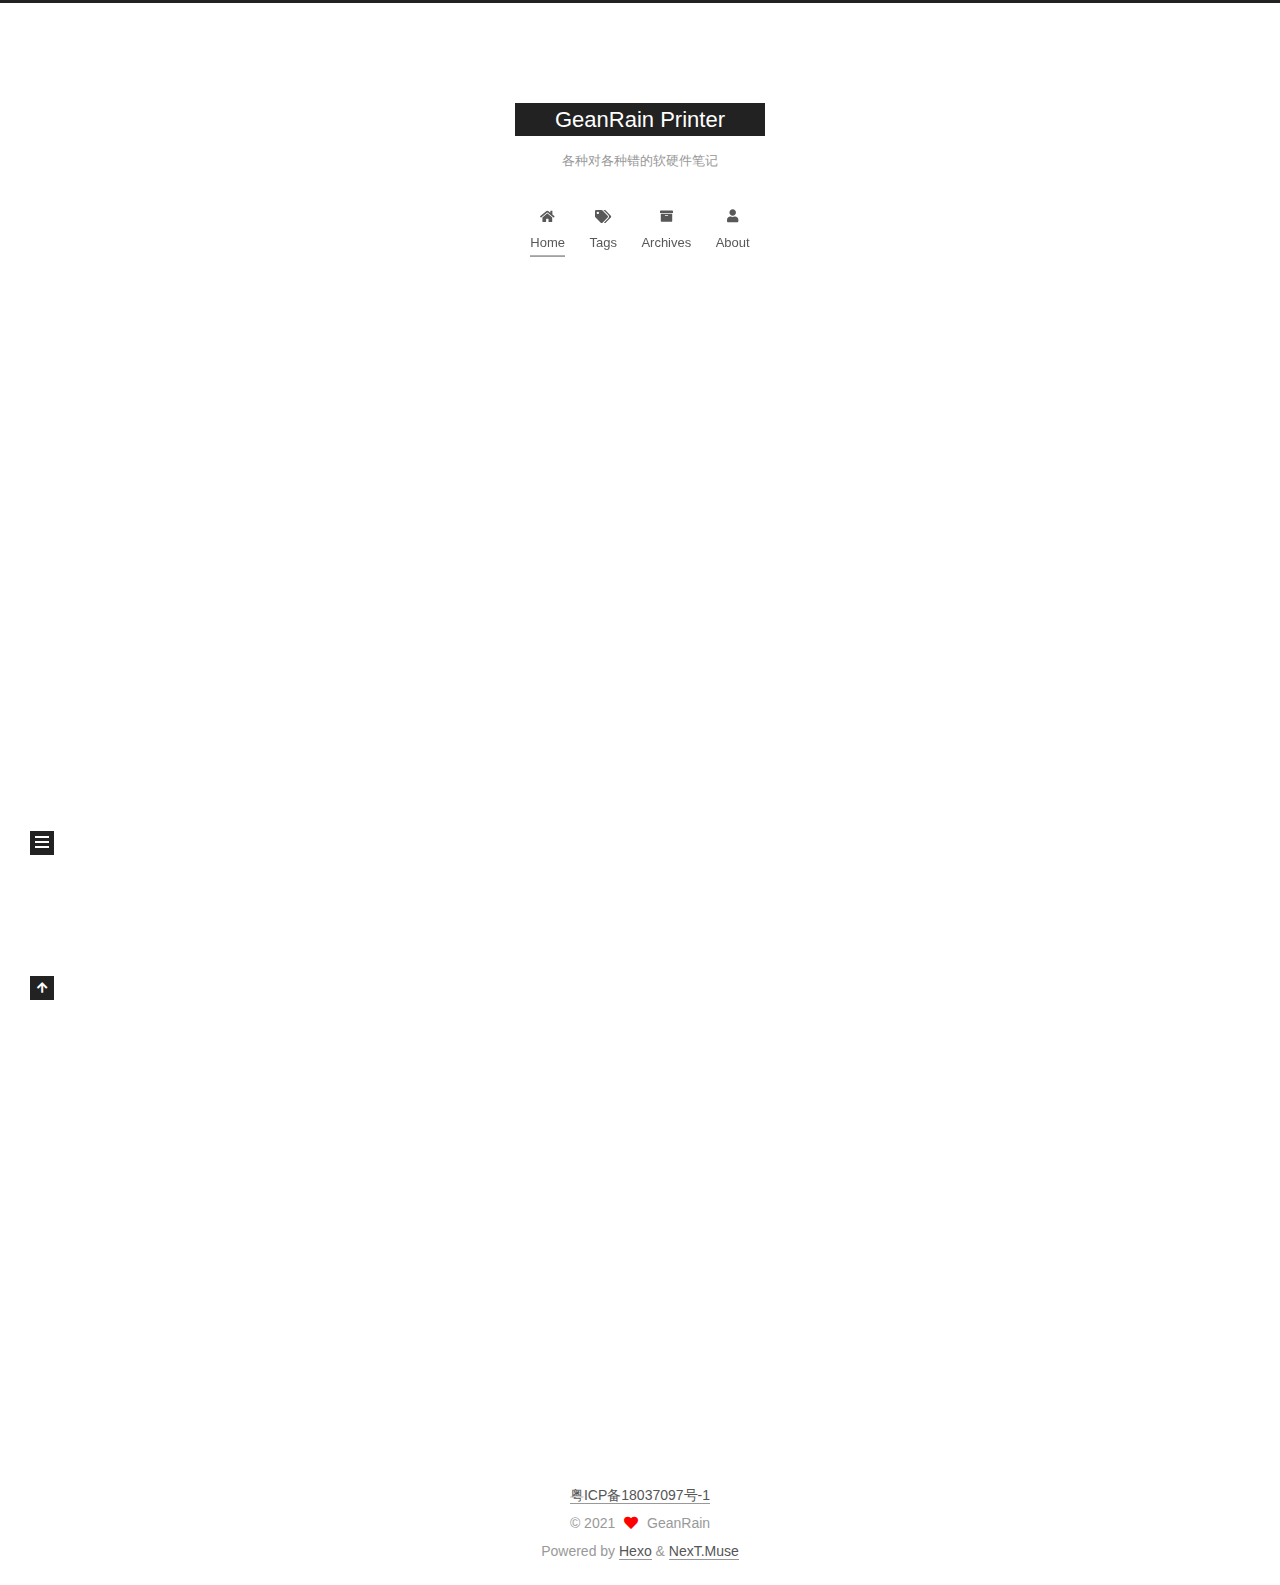
<file: index.html>
<!DOCTYPE html>
<html lang="zh-Hans">
<head>
  <meta charset="UTF-8">
<meta name="viewport" content="width=device-width, initial-scale=1, maximum-scale=2">
<meta name="theme-color" content="#222">
<meta name="generator" content="Hexo 5.3.0">
  <link rel="apple-touch-icon" sizes="180x180" href="/images/apple-touch-icon-next.png">
  <link rel="icon" type="image/png" sizes="32x32" href="/images/favicon-32x32-next.png">
  <link rel="icon" type="image/png" sizes="16x16" href="/images/favicon-16x16-next.png">
  <link rel="mask-icon" href="/images/logo.svg" color="#222">

<link rel="stylesheet" href="/css/main.css">


<link rel="stylesheet" href="/lib/font-awesome/css/all.min.css">

<script id="hexo-configurations">
    var NexT = window.NexT || {};
    var CONFIG = {"hostname":"example.com","root":"/","scheme":"Muse","version":"7.8.0","exturl":false,"sidebar":{"position":"left","display":"post","padding":18,"offset":12,"onmobile":false},"copycode":{"enable":false,"show_result":false,"style":null},"back2top":{"enable":true,"sidebar":false,"scrollpercent":false},"bookmark":{"enable":false,"color":"#222","save":"auto"},"fancybox":false,"mediumzoom":false,"lazyload":false,"pangu":false,"comments":{"style":"tabs","active":null,"storage":true,"lazyload":false,"nav":null},"algolia":{"hits":{"per_page":10},"labels":{"input_placeholder":"Search for Posts","hits_empty":"We didn't find any results for the search: ${query}","hits_stats":"${hits} results found in ${time} ms"}},"localsearch":{"enable":false,"trigger":"auto","top_n_per_article":1,"unescape":false,"preload":false},"motion":{"enable":true,"async":false,"transition":{"post_block":"fadeIn","post_header":"slideDownIn","post_body":"slideDownIn","coll_header":"slideLeftIn","sidebar":"slideUpIn"}}};
  </script>

  <meta property="og:type" content="website">
<meta property="og:title" content="GeanRain Printer">
<meta property="og:url" content="http://example.com/index.html">
<meta property="og:site_name" content="GeanRain Printer">
<meta property="og:locale">
<meta property="article:author" content="GeanRain">
<meta name="twitter:card" content="summary">

<link rel="canonical" href="http://example.com/">


<script id="page-configurations">
  // https://hexo.io/docs/variables.html
  CONFIG.page = {
    sidebar: "",
    isHome : true,
    isPost : false,
    lang   : 'zh-Hans'
  };
</script>

  <title>GeanRain Printer</title>
  






  <noscript>
  <style>
  .use-motion .brand,
  .use-motion .menu-item,
  .sidebar-inner,
  .use-motion .post-block,
  .use-motion .pagination,
  .use-motion .comments,
  .use-motion .post-header,
  .use-motion .post-body,
  .use-motion .collection-header { opacity: initial; }

  .use-motion .site-title,
  .use-motion .site-subtitle {
    opacity: initial;
    top: initial;
  }

  .use-motion .logo-line-before i { left: initial; }
  .use-motion .logo-line-after i { right: initial; }
  </style>
</noscript>

</head>

<body itemscope itemtype="http://schema.org/WebPage">
  <div class="container use-motion">
    <div class="headband"></div>

    <header class="header" itemscope itemtype="http://schema.org/WPHeader">
      <div class="header-inner"><div class="site-brand-container">
  <div class="site-nav-toggle">
    <div class="toggle" aria-label="Toggle navigation bar">
      <span class="toggle-line toggle-line-first"></span>
      <span class="toggle-line toggle-line-middle"></span>
      <span class="toggle-line toggle-line-last"></span>
    </div>
  </div>

  <div class="site-meta">

    <a href="/" class="brand" rel="start">
      <span class="logo-line-before"><i></i></span>
      <h1 class="site-title">GeanRain Printer</h1>
      <span class="logo-line-after"><i></i></span>
    </a>
      <p class="site-subtitle" itemprop="description">各种对各种错的软硬件笔记</p>
  </div>

  <div class="site-nav-right">
    <div class="toggle popup-trigger">
    </div>
  </div>
</div>




<nav class="site-nav">
  <ul id="menu" class="main-menu menu">
        <li class="menu-item menu-item-home">

    <a href="/" rel="section"><i class="fa fa-home fa-fw"></i>Home</a>

  </li>
        <li class="menu-item menu-item-tags">

    <a href="/tags/" rel="section"><i class="fa fa-tags fa-fw"></i>Tags</a>

  </li>
        <li class="menu-item menu-item-archives">

    <a href="/archives/" rel="section"><i class="fa fa-archive fa-fw"></i>Archives</a>

  </li>
        <li class="menu-item menu-item-about">

    <a href="/about/" rel="section"><i class="fa fa-user fa-fw"></i>About</a>

  </li>
  </ul>
</nav>




</div>
    </header>

    
  <div class="back-to-top">
    <i class="fa fa-arrow-up"></i>
    <span>0%</span>
  </div>


    <main class="main">
      <div class="main-inner">
        <div class="content-wrap">
          

          <div class="content index posts-expand">
            
      
  
  
  <article itemscope itemtype="http://schema.org/Article" class="post-block" lang="zh-Hans">
    <link itemprop="mainEntityOfPage" href="http://example.com/2020/03/23/hexo%20+%20Github%20%E6%90%AD%E5%BB%BA%E7%AC%94%E8%AE%B0/">

    <span hidden itemprop="author" itemscope itemtype="http://schema.org/Person">
      <meta itemprop="image" content="/images/avatar.png">
      <meta itemprop="name" content="GeanRain">
      <meta itemprop="description" content="">
    </span>

    <span hidden itemprop="publisher" itemscope itemtype="http://schema.org/Organization">
      <meta itemprop="name" content="GeanRain Printer">
    </span>
      <header class="post-header">
        <h2 class="post-title" itemprop="name headline">
          
            <a href="/2020/03/23/hexo%20+%20Github%20%E6%90%AD%E5%BB%BA%E7%AC%94%E8%AE%B0/" class="post-title-link" itemprop="url">hexo + Github 搭建笔记</a>
        </h2>

        <div class="post-meta">
            <span class="post-meta-item">
              <span class="post-meta-item-icon">
                <i class="far fa-calendar"></i>
              </span>
              <span class="post-meta-item-text">Posted on</span>

              <time title="Created: 2020-03-23 19:00:48" itemprop="dateCreated datePublished" datetime="2020-03-23T19:00:48+08:00">2020-03-23</time>
            </span>
              <span class="post-meta-item">
                <span class="post-meta-item-icon">
                  <i class="far fa-calendar-check"></i>
                </span>
                <span class="post-meta-item-text">Edited on</span>
                <time title="Modified: 2021-02-15 21:53:45" itemprop="dateModified" datetime="2021-02-15T21:53:45+08:00">2021-02-15</time>
              </span>

          

        </div>
      </header>

    
    
    
    <div class="post-body" itemprop="articleBody">

      
          <hr>
<h1 id="开始"><a href="#开始" class="headerlink" title="开始"></a>开始</h1><p>其实 Hexo 在<a target="_blank" rel="noopener" href="https://hexo.io/zh-cn/docs/">官网</a>已经非常清除的说明了安装过程…个鬼喔，踩了一堆坑，文章仅仅是笔记，碰到的问题有限，仅限参考。</p>
<p>因为目前常用的系统仍然是 Windows，所以还是使用 Windows 下的 Ubuntu 子系统，并且发布在 GitHub 上。</p>
          <!--noindex-->
            <div class="post-button">
              <a class="btn" href="/2020/03/23/hexo%20+%20Github%20%E6%90%AD%E5%BB%BA%E7%AC%94%E8%AE%B0/#more" rel="contents">
                Read more &raquo;
              </a>
            </div>
          <!--/noindex-->
        
      
    </div>

    
    
    
      <footer class="post-footer">
        <div class="post-eof"></div>
      </footer>
  </article>
  
  
  

      
  
  
  <article itemscope itemtype="http://schema.org/Article" class="post-block" lang="zh-Hans">
    <link itemprop="mainEntityOfPage" href="http://example.com/2020/03/23/marlin-2-0-X-%E9%85%8D%E7%BD%AE%E8%AF%A6%E8%A7%A3/">

    <span hidden itemprop="author" itemscope itemtype="http://schema.org/Person">
      <meta itemprop="image" content="/images/avatar.png">
      <meta itemprop="name" content="GeanRain">
      <meta itemprop="description" content="">
    </span>

    <span hidden itemprop="publisher" itemscope itemtype="http://schema.org/Organization">
      <meta itemprop="name" content="GeanRain Printer">
    </span>
      <header class="post-header">
        <h2 class="post-title" itemprop="name headline">
          
            <a href="/2020/03/23/marlin-2-0-X-%E9%85%8D%E7%BD%AE%E8%AF%A6%E8%A7%A3/" class="post-title-link" itemprop="url">marlin_2.0.X_配置详解</a>
        </h2>

        <div class="post-meta">
            <span class="post-meta-item">
              <span class="post-meta-item-icon">
                <i class="far fa-calendar"></i>
              </span>
              <span class="post-meta-item-text">Posted on</span>

              <time title="Created: 2020-03-23 19:00:48" itemprop="dateCreated datePublished" datetime="2020-03-23T19:00:48+08:00">2020-03-23</time>
            </span>
              <span class="post-meta-item">
                <span class="post-meta-item-icon">
                  <i class="far fa-calendar-check"></i>
                </span>
                <span class="post-meta-item-text">Edited on</span>
                <time title="Modified: 2021-02-15 20:30:24" itemprop="dateModified" datetime="2021-02-15T20:30:24+08:00">2021-02-15</time>
              </span>

          

        </div>
      </header>

    
    
    
    <div class="post-body" itemprop="articleBody">

      
          <h1 id="开始的开始"><a href="#开始的开始" class="headerlink" title="开始的开始"></a>开始的开始</h1><p>基于对应机型的配置文件，结合官方文档食用。如果出现翻译错误，<a target="_blank" rel="noopener" href="https://marlinfw.org/docs/configuration/configuration.html">官方文档</a>为主，我才不负责人:)，然而官方文档也是写得挺乱的</p>
<p>文件配置的内容非常多，新手可能会遇到不知道哪些功能需要启用，不建议全部看完。而文中的一些参考视频都需要科学上网</p>
          <!--noindex-->
            <div class="post-button">
              <a class="btn" href="/2020/03/23/marlin-2-0-X-%E9%85%8D%E7%BD%AE%E8%AF%A6%E8%A7%A3/#more" rel="contents">
                Read more &raquo;
              </a>
            </div>
          <!--/noindex-->
        
      
    </div>

    
    
    
      <footer class="post-footer">
        <div class="post-eof"></div>
      </footer>
  </article>
  
  
  


  



          </div>
          

<script>
  window.addEventListener('tabs:register', () => {
    let { activeClass } = CONFIG.comments;
    if (CONFIG.comments.storage) {
      activeClass = localStorage.getItem('comments_active') || activeClass;
    }
    if (activeClass) {
      let activeTab = document.querySelector(`a[href="#comment-${activeClass}"]`);
      if (activeTab) {
        activeTab.click();
      }
    }
  });
  if (CONFIG.comments.storage) {
    window.addEventListener('tabs:click', event => {
      if (!event.target.matches('.tabs-comment .tab-content .tab-pane')) return;
      let commentClass = event.target.classList[1];
      localStorage.setItem('comments_active', commentClass);
    });
  }
</script>

        </div>
          
  
  <div class="toggle sidebar-toggle">
    <span class="toggle-line toggle-line-first"></span>
    <span class="toggle-line toggle-line-middle"></span>
    <span class="toggle-line toggle-line-last"></span>
  </div>

  <aside class="sidebar">
    <div class="sidebar-inner">

      <ul class="sidebar-nav motion-element">
        <li class="sidebar-nav-toc">
          Table of Contents
        </li>
        <li class="sidebar-nav-overview">
          Overview
        </li>
      </ul>

      <!--noindex-->
      <div class="post-toc-wrap sidebar-panel">
      </div>
      <!--/noindex-->

      <div class="site-overview-wrap sidebar-panel">
        <div class="site-author motion-element" itemprop="author" itemscope itemtype="http://schema.org/Person">
    <img class="site-author-image" itemprop="image" alt="GeanRain"
      src="/images/avatar.png">
  <p class="site-author-name" itemprop="name">GeanRain</p>
  <div class="site-description" itemprop="description"></div>
</div>
<div class="site-state-wrap motion-element">
  <nav class="site-state">
      <div class="site-state-item site-state-posts">
          <a href="/archives/">
        
          <span class="site-state-item-count">2</span>
          <span class="site-state-item-name">posts</span>
        </a>
      </div>
      <div class="site-state-item site-state-tags">
            <a href="/tags/">
          
        <span class="site-state-item-count">2</span>
        <span class="site-state-item-name">tags</span></a>
      </div>
  </nav>
</div>



      </div>

    </div>
  </aside>
  <div id="sidebar-dimmer"></div>


      </div>
    </main>

    <footer class="footer">
      <div class="footer-inner">
        

        
  <div class="beian"><a href="https://beian.miit.gov.cn/" rel="noopener" target="_blank">粤ICP备18037097号-1 </a>
  </div>

<div class="copyright">
  
  &copy; 
  <span itemprop="copyrightYear">2021</span>
  <span class="with-love">
    <i class="fa fa-heart"></i>
  </span>
  <span class="author" itemprop="copyrightHolder">GeanRain</span>
</div>
  <div class="powered-by">Powered by <a href="https://hexo.io/" class="theme-link" rel="noopener" target="_blank">Hexo</a> & <a href="https://muse.theme-next.org/" class="theme-link" rel="noopener" target="_blank">NexT.Muse</a>
  </div>

        








      </div>
    </footer>
  </div>

  
  <script src="/lib/anime.min.js"></script>
  <script src="/lib/velocity/velocity.min.js"></script>
  <script src="/lib/velocity/velocity.ui.min.js"></script>

<script src="/js/utils.js"></script>

<script src="/js/motion.js"></script>


<script src="/js/schemes/muse.js"></script>


<script src="/js/next-boot.js"></script>




  















  

  

</body>
</html>
</file>
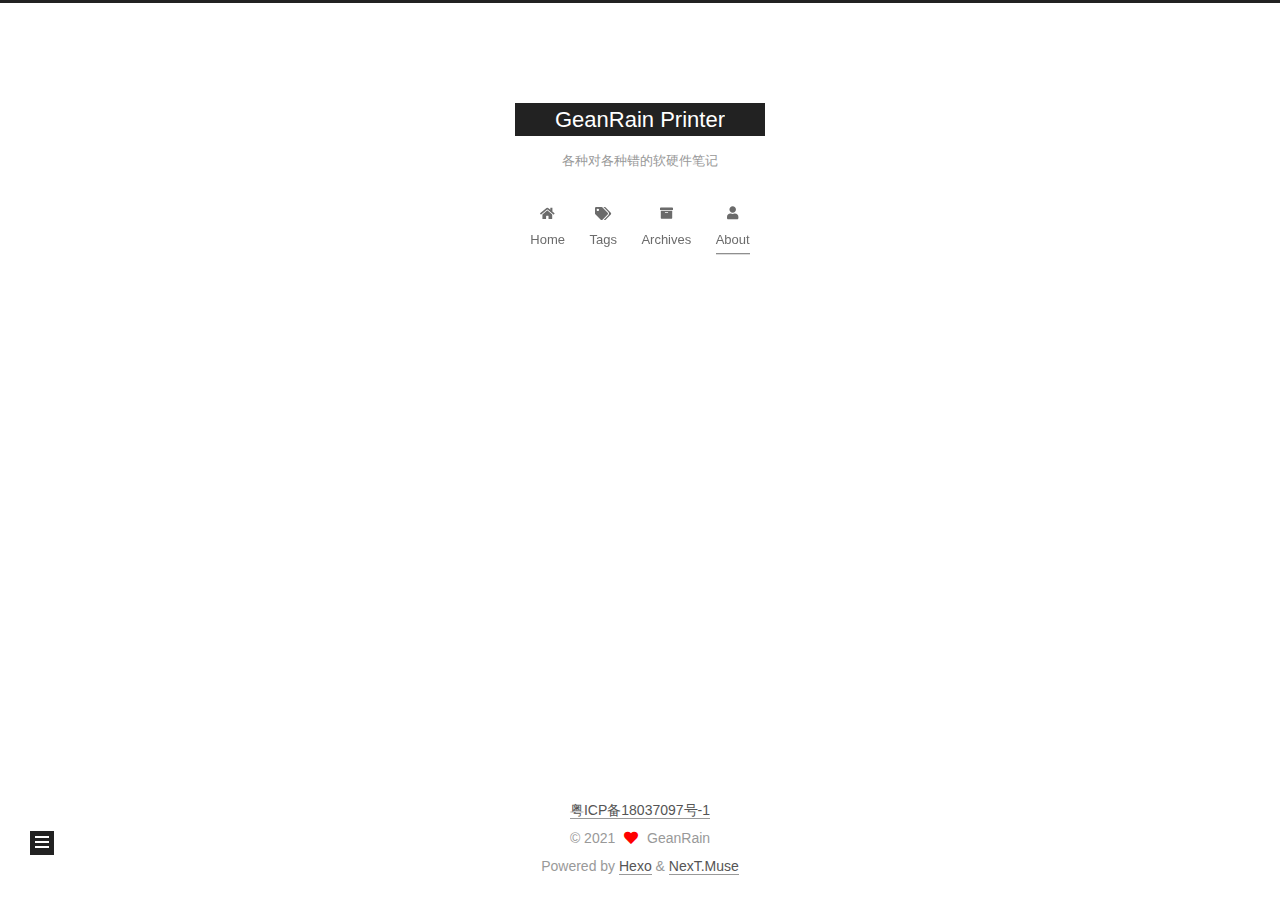
<file: about/index.html>
<!DOCTYPE html>
<html lang="zh-Hans">
<head>
  <meta charset="UTF-8">
<meta name="viewport" content="width=device-width, initial-scale=1, maximum-scale=2">
<meta name="theme-color" content="#222">
<meta name="generator" content="Hexo 5.3.0">
  <link rel="apple-touch-icon" sizes="180x180" href="/images/apple-touch-icon-next.png">
  <link rel="icon" type="image/png" sizes="32x32" href="/images/favicon-32x32-next.png">
  <link rel="icon" type="image/png" sizes="16x16" href="/images/favicon-16x16-next.png">
  <link rel="mask-icon" href="/images/logo.svg" color="#222">

<link rel="stylesheet" href="/css/main.css">


<link rel="stylesheet" href="/lib/font-awesome/css/all.min.css">

<script id="hexo-configurations">
    var NexT = window.NexT || {};
    var CONFIG = {"hostname":"example.com","root":"/","scheme":"Muse","version":"7.8.0","exturl":false,"sidebar":{"position":"left","display":"post","padding":18,"offset":12,"onmobile":false},"copycode":{"enable":false,"show_result":false,"style":null},"back2top":{"enable":true,"sidebar":false,"scrollpercent":false},"bookmark":{"enable":false,"color":"#222","save":"auto"},"fancybox":false,"mediumzoom":false,"lazyload":false,"pangu":false,"comments":{"style":"tabs","active":null,"storage":true,"lazyload":false,"nav":null},"algolia":{"hits":{"per_page":10},"labels":{"input_placeholder":"Search for Posts","hits_empty":"We didn't find any results for the search: ${query}","hits_stats":"${hits} results found in ${time} ms"}},"localsearch":{"enable":false,"trigger":"auto","top_n_per_article":1,"unescape":false,"preload":false},"motion":{"enable":true,"async":false,"transition":{"post_block":"fadeIn","post_header":"slideDownIn","post_body":"slideDownIn","coll_header":"slideLeftIn","sidebar":"slideUpIn"}}};
  </script>

  <meta property="og:type" content="website">
<meta property="og:title" content="about">
<meta property="og:url" content="http://example.com/about/index.html">
<meta property="og:site_name" content="GeanRain Printer">
<meta property="og:locale">
<meta property="article:published_time" content="2021-02-15T12:57:31.000Z">
<meta property="article:modified_time" content="2021-02-15T13:02:22.108Z">
<meta property="article:author" content="GeanRain">
<meta name="twitter:card" content="summary">

<link rel="canonical" href="http://example.com/about/">


<script id="page-configurations">
  // https://hexo.io/docs/variables.html
  CONFIG.page = {
    sidebar: "",
    isHome : false,
    isPost : false,
    lang   : 'zh-Hans'
  };
</script>

  <title>about | GeanRain Printer
</title>
  






  <noscript>
  <style>
  .use-motion .brand,
  .use-motion .menu-item,
  .sidebar-inner,
  .use-motion .post-block,
  .use-motion .pagination,
  .use-motion .comments,
  .use-motion .post-header,
  .use-motion .post-body,
  .use-motion .collection-header { opacity: initial; }

  .use-motion .site-title,
  .use-motion .site-subtitle {
    opacity: initial;
    top: initial;
  }

  .use-motion .logo-line-before i { left: initial; }
  .use-motion .logo-line-after i { right: initial; }
  </style>
</noscript>

</head>

<body itemscope itemtype="http://schema.org/WebPage">
  <div class="container use-motion">
    <div class="headband"></div>

    <header class="header" itemscope itemtype="http://schema.org/WPHeader">
      <div class="header-inner"><div class="site-brand-container">
  <div class="site-nav-toggle">
    <div class="toggle" aria-label="Toggle navigation bar">
      <span class="toggle-line toggle-line-first"></span>
      <span class="toggle-line toggle-line-middle"></span>
      <span class="toggle-line toggle-line-last"></span>
    </div>
  </div>

  <div class="site-meta">

    <a href="/" class="brand" rel="start">
      <span class="logo-line-before"><i></i></span>
      <h1 class="site-title">GeanRain Printer</h1>
      <span class="logo-line-after"><i></i></span>
    </a>
      <p class="site-subtitle" itemprop="description">各种对各种错的软硬件笔记</p>
  </div>

  <div class="site-nav-right">
    <div class="toggle popup-trigger">
    </div>
  </div>
</div>




<nav class="site-nav">
  <ul id="menu" class="main-menu menu">
        <li class="menu-item menu-item-home">

    <a href="/" rel="section"><i class="fa fa-home fa-fw"></i>Home</a>

  </li>
        <li class="menu-item menu-item-tags">

    <a href="/tags/" rel="section"><i class="fa fa-tags fa-fw"></i>Tags</a>

  </li>
        <li class="menu-item menu-item-archives">

    <a href="/archives/" rel="section"><i class="fa fa-archive fa-fw"></i>Archives</a>

  </li>
        <li class="menu-item menu-item-about">

    <a href="/about/" rel="section"><i class="fa fa-user fa-fw"></i>About</a>

  </li>
  </ul>
</nav>




</div>
    </header>

    
  <div class="back-to-top">
    <i class="fa fa-arrow-up"></i>
    <span>0%</span>
  </div>


    <main class="main">
      <div class="main-inner">
        <div class="content-wrap">
          
  
  

          <div class="content page posts-expand">
            

    
    
    
    <div class="post-block" lang="zh-Hans">
      <header class="post-header">

<h1 class="post-title" itemprop="name headline">about
</h1>

<div class="post-meta">
  

</div>

</header>

      
      
      
      <div class="post-body">
          
      </div>
      
      
      
    </div>
    

    
    
    


          </div>
          

<script>
  window.addEventListener('tabs:register', () => {
    let { activeClass } = CONFIG.comments;
    if (CONFIG.comments.storage) {
      activeClass = localStorage.getItem('comments_active') || activeClass;
    }
    if (activeClass) {
      let activeTab = document.querySelector(`a[href="#comment-${activeClass}"]`);
      if (activeTab) {
        activeTab.click();
      }
    }
  });
  if (CONFIG.comments.storage) {
    window.addEventListener('tabs:click', event => {
      if (!event.target.matches('.tabs-comment .tab-content .tab-pane')) return;
      let commentClass = event.target.classList[1];
      localStorage.setItem('comments_active', commentClass);
    });
  }
</script>

        </div>
          
  
  <div class="toggle sidebar-toggle">
    <span class="toggle-line toggle-line-first"></span>
    <span class="toggle-line toggle-line-middle"></span>
    <span class="toggle-line toggle-line-last"></span>
  </div>

  <aside class="sidebar">
    <div class="sidebar-inner">

      <ul class="sidebar-nav motion-element">
        <li class="sidebar-nav-toc">
          Table of Contents
        </li>
        <li class="sidebar-nav-overview">
          Overview
        </li>
      </ul>

      <!--noindex-->
      <div class="post-toc-wrap sidebar-panel">
      </div>
      <!--/noindex-->

      <div class="site-overview-wrap sidebar-panel">
        <div class="site-author motion-element" itemprop="author" itemscope itemtype="http://schema.org/Person">
    <img class="site-author-image" itemprop="image" alt="GeanRain"
      src="/images/avatar.png">
  <p class="site-author-name" itemprop="name">GeanRain</p>
  <div class="site-description" itemprop="description"></div>
</div>
<div class="site-state-wrap motion-element">
  <nav class="site-state">
      <div class="site-state-item site-state-posts">
          <a href="/archives/">
        
          <span class="site-state-item-count">2</span>
          <span class="site-state-item-name">posts</span>
        </a>
      </div>
      <div class="site-state-item site-state-tags">
            <a href="/tags/">
          
        <span class="site-state-item-count">2</span>
        <span class="site-state-item-name">tags</span></a>
      </div>
  </nav>
</div>



      </div>

    </div>
  </aside>
  <div id="sidebar-dimmer"></div>


      </div>
    </main>

    <footer class="footer">
      <div class="footer-inner">
        

        
  <div class="beian"><a href="https://beian.miit.gov.cn/" rel="noopener" target="_blank">粤ICP备18037097号-1 </a>
  </div>

<div class="copyright">
  
  &copy; 
  <span itemprop="copyrightYear">2021</span>
  <span class="with-love">
    <i class="fa fa-heart"></i>
  </span>
  <span class="author" itemprop="copyrightHolder">GeanRain</span>
</div>
  <div class="powered-by">Powered by <a href="https://hexo.io/" class="theme-link" rel="noopener" target="_blank">Hexo</a> & <a href="https://muse.theme-next.org/" class="theme-link" rel="noopener" target="_blank">NexT.Muse</a>
  </div>

        








      </div>
    </footer>
  </div>

  
  <script src="/lib/anime.min.js"></script>
  <script src="/lib/velocity/velocity.min.js"></script>
  <script src="/lib/velocity/velocity.ui.min.js"></script>

<script src="/js/utils.js"></script>

<script src="/js/motion.js"></script>


<script src="/js/schemes/muse.js"></script>


<script src="/js/next-boot.js"></script>




  















  

  

</body>
</html>
</file>
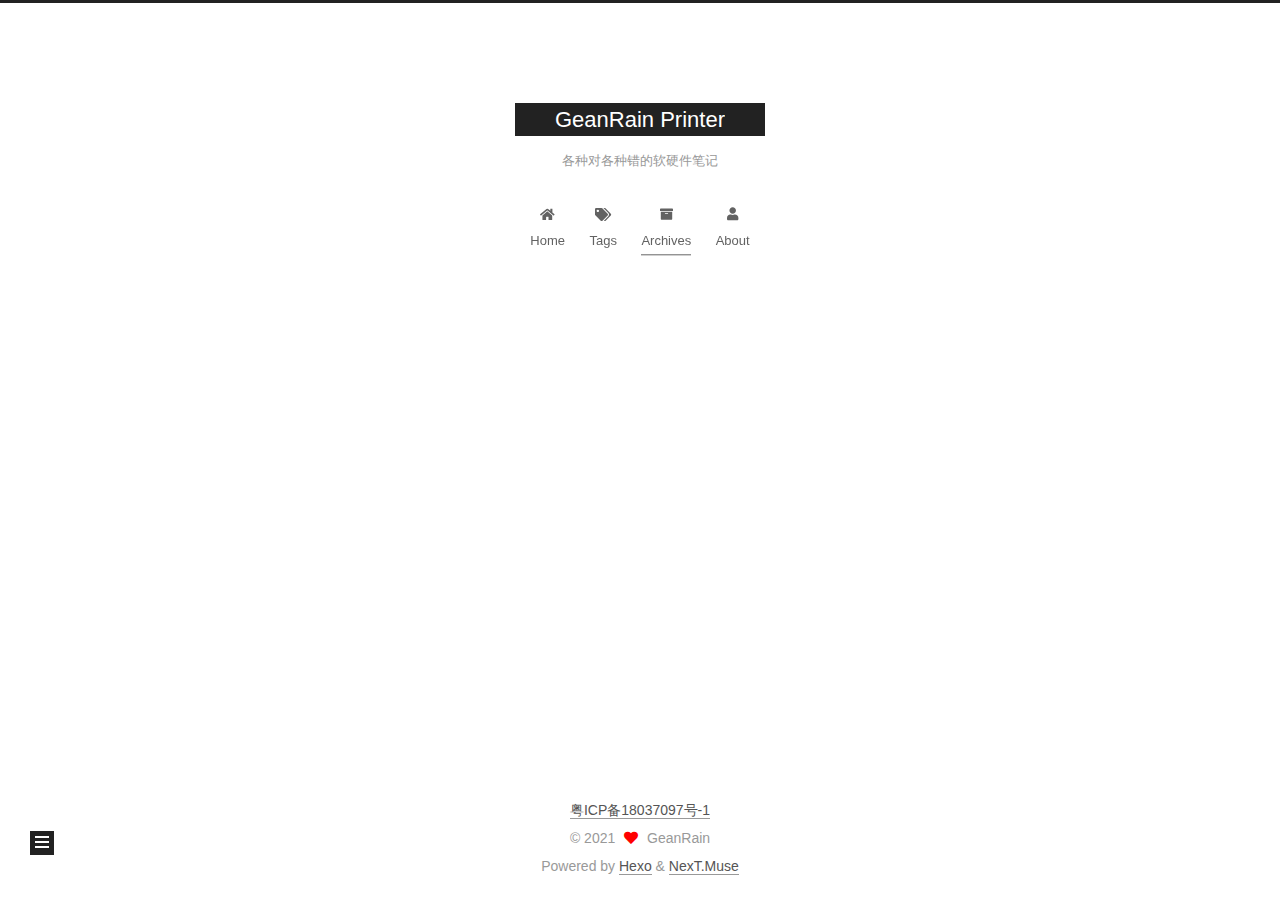
<file: archives/index.html>
<!DOCTYPE html>
<html lang="zh-Hans">
<head>
  <meta charset="UTF-8">
<meta name="viewport" content="width=device-width, initial-scale=1, maximum-scale=2">
<meta name="theme-color" content="#222">
<meta name="generator" content="Hexo 5.3.0">
  <link rel="apple-touch-icon" sizes="180x180" href="/images/apple-touch-icon-next.png">
  <link rel="icon" type="image/png" sizes="32x32" href="/images/favicon-32x32-next.png">
  <link rel="icon" type="image/png" sizes="16x16" href="/images/favicon-16x16-next.png">
  <link rel="mask-icon" href="/images/logo.svg" color="#222">

<link rel="stylesheet" href="/css/main.css">


<link rel="stylesheet" href="/lib/font-awesome/css/all.min.css">

<script id="hexo-configurations">
    var NexT = window.NexT || {};
    var CONFIG = {"hostname":"example.com","root":"/","scheme":"Muse","version":"7.8.0","exturl":false,"sidebar":{"position":"left","display":"post","padding":18,"offset":12,"onmobile":false},"copycode":{"enable":false,"show_result":false,"style":null},"back2top":{"enable":true,"sidebar":false,"scrollpercent":false},"bookmark":{"enable":false,"color":"#222","save":"auto"},"fancybox":false,"mediumzoom":false,"lazyload":false,"pangu":false,"comments":{"style":"tabs","active":null,"storage":true,"lazyload":false,"nav":null},"algolia":{"hits":{"per_page":10},"labels":{"input_placeholder":"Search for Posts","hits_empty":"We didn't find any results for the search: ${query}","hits_stats":"${hits} results found in ${time} ms"}},"localsearch":{"enable":false,"trigger":"auto","top_n_per_article":1,"unescape":false,"preload":false},"motion":{"enable":true,"async":false,"transition":{"post_block":"fadeIn","post_header":"slideDownIn","post_body":"slideDownIn","coll_header":"slideLeftIn","sidebar":"slideUpIn"}}};
  </script>

  <meta property="og:type" content="website">
<meta property="og:title" content="GeanRain Printer">
<meta property="og:url" content="http://example.com/archives/index.html">
<meta property="og:site_name" content="GeanRain Printer">
<meta property="og:locale">
<meta property="article:author" content="GeanRain">
<meta name="twitter:card" content="summary">

<link rel="canonical" href="http://example.com/archives/">


<script id="page-configurations">
  // https://hexo.io/docs/variables.html
  CONFIG.page = {
    sidebar: "",
    isHome : false,
    isPost : false,
    lang   : 'zh-Hans'
  };
</script>

  <title>Archive | GeanRain Printer</title>
  






  <noscript>
  <style>
  .use-motion .brand,
  .use-motion .menu-item,
  .sidebar-inner,
  .use-motion .post-block,
  .use-motion .pagination,
  .use-motion .comments,
  .use-motion .post-header,
  .use-motion .post-body,
  .use-motion .collection-header { opacity: initial; }

  .use-motion .site-title,
  .use-motion .site-subtitle {
    opacity: initial;
    top: initial;
  }

  .use-motion .logo-line-before i { left: initial; }
  .use-motion .logo-line-after i { right: initial; }
  </style>
</noscript>

</head>

<body itemscope itemtype="http://schema.org/WebPage">
  <div class="container use-motion">
    <div class="headband"></div>

    <header class="header" itemscope itemtype="http://schema.org/WPHeader">
      <div class="header-inner"><div class="site-brand-container">
  <div class="site-nav-toggle">
    <div class="toggle" aria-label="Toggle navigation bar">
      <span class="toggle-line toggle-line-first"></span>
      <span class="toggle-line toggle-line-middle"></span>
      <span class="toggle-line toggle-line-last"></span>
    </div>
  </div>

  <div class="site-meta">

    <a href="/" class="brand" rel="start">
      <span class="logo-line-before"><i></i></span>
      <h1 class="site-title">GeanRain Printer</h1>
      <span class="logo-line-after"><i></i></span>
    </a>
      <p class="site-subtitle" itemprop="description">各种对各种错的软硬件笔记</p>
  </div>

  <div class="site-nav-right">
    <div class="toggle popup-trigger">
    </div>
  </div>
</div>




<nav class="site-nav">
  <ul id="menu" class="main-menu menu">
        <li class="menu-item menu-item-home">

    <a href="/" rel="section"><i class="fa fa-home fa-fw"></i>Home</a>

  </li>
        <li class="menu-item menu-item-tags">

    <a href="/tags/" rel="section"><i class="fa fa-tags fa-fw"></i>Tags</a>

  </li>
        <li class="menu-item menu-item-archives">

    <a href="/archives/" rel="section"><i class="fa fa-archive fa-fw"></i>Archives</a>

  </li>
        <li class="menu-item menu-item-about">

    <a href="/about/" rel="section"><i class="fa fa-user fa-fw"></i>About</a>

  </li>
  </ul>
</nav>




</div>
    </header>

    
  <div class="back-to-top">
    <i class="fa fa-arrow-up"></i>
    <span>0%</span>
  </div>


    <main class="main">
      <div class="main-inner">
        <div class="content-wrap">
          

          <div class="content archive">
            

  
  
  
  <div class="post-block">
    <div class="posts-collapse">
      <div class="collection-title">
        <span class="collection-header">Um..! 2 posts in total. Keep on posting.</span>
      </div>

      
    <div class="collection-year">
      <span class="collection-header">2020</span>
    </div>

  <article itemscope itemtype="http://schema.org/Article">
    <header class="post-header">

      <div class="post-meta">
        <time itemprop="dateCreated"
              datetime="2020-03-23T19:00:48+08:00"
              content="2020-03-23">
          03-23
        </time>
      </div>

      <div class="post-title">
          <a class="post-title-link" href="/2020/03/23/hexo%20+%20Github%20%E6%90%AD%E5%BB%BA%E7%AC%94%E8%AE%B0/" itemprop="url">
            <span itemprop="name">hexo + Github 搭建笔记</span>
          </a>
      </div>

    </header>
  </article>

  <article itemscope itemtype="http://schema.org/Article">
    <header class="post-header">

      <div class="post-meta">
        <time itemprop="dateCreated"
              datetime="2020-03-23T19:00:48+08:00"
              content="2020-03-23">
          03-23
        </time>
      </div>

      <div class="post-title">
          <a class="post-title-link" href="/2020/03/23/marlin-2-0-X-%E9%85%8D%E7%BD%AE%E8%AF%A6%E8%A7%A3/" itemprop="url">
            <span itemprop="name">marlin_2.0.X_配置详解</span>
          </a>
      </div>

    </header>
  </article>


    </div>
  </div>
  
  
  

  



          </div>
          

<script>
  window.addEventListener('tabs:register', () => {
    let { activeClass } = CONFIG.comments;
    if (CONFIG.comments.storage) {
      activeClass = localStorage.getItem('comments_active') || activeClass;
    }
    if (activeClass) {
      let activeTab = document.querySelector(`a[href="#comment-${activeClass}"]`);
      if (activeTab) {
        activeTab.click();
      }
    }
  });
  if (CONFIG.comments.storage) {
    window.addEventListener('tabs:click', event => {
      if (!event.target.matches('.tabs-comment .tab-content .tab-pane')) return;
      let commentClass = event.target.classList[1];
      localStorage.setItem('comments_active', commentClass);
    });
  }
</script>

        </div>
          
  
  <div class="toggle sidebar-toggle">
    <span class="toggle-line toggle-line-first"></span>
    <span class="toggle-line toggle-line-middle"></span>
    <span class="toggle-line toggle-line-last"></span>
  </div>

  <aside class="sidebar">
    <div class="sidebar-inner">

      <ul class="sidebar-nav motion-element">
        <li class="sidebar-nav-toc">
          Table of Contents
        </li>
        <li class="sidebar-nav-overview">
          Overview
        </li>
      </ul>

      <!--noindex-->
      <div class="post-toc-wrap sidebar-panel">
      </div>
      <!--/noindex-->

      <div class="site-overview-wrap sidebar-panel">
        <div class="site-author motion-element" itemprop="author" itemscope itemtype="http://schema.org/Person">
    <img class="site-author-image" itemprop="image" alt="GeanRain"
      src="/images/avatar.png">
  <p class="site-author-name" itemprop="name">GeanRain</p>
  <div class="site-description" itemprop="description"></div>
</div>
<div class="site-state-wrap motion-element">
  <nav class="site-state">
      <div class="site-state-item site-state-posts">
          <a href="/archives/">
        
          <span class="site-state-item-count">2</span>
          <span class="site-state-item-name">posts</span>
        </a>
      </div>
      <div class="site-state-item site-state-tags">
            <a href="/tags/">
          
        <span class="site-state-item-count">2</span>
        <span class="site-state-item-name">tags</span></a>
      </div>
  </nav>
</div>



      </div>

    </div>
  </aside>
  <div id="sidebar-dimmer"></div>


      </div>
    </main>

    <footer class="footer">
      <div class="footer-inner">
        

        
  <div class="beian"><a href="https://beian.miit.gov.cn/" rel="noopener" target="_blank">粤ICP备18037097号-1 </a>
  </div>

<div class="copyright">
  
  &copy; 
  <span itemprop="copyrightYear">2021</span>
  <span class="with-love">
    <i class="fa fa-heart"></i>
  </span>
  <span class="author" itemprop="copyrightHolder">GeanRain</span>
</div>
  <div class="powered-by">Powered by <a href="https://hexo.io/" class="theme-link" rel="noopener" target="_blank">Hexo</a> & <a href="https://muse.theme-next.org/" class="theme-link" rel="noopener" target="_blank">NexT.Muse</a>
  </div>

        








      </div>
    </footer>
  </div>

  
  <script src="/lib/anime.min.js"></script>
  <script src="/lib/velocity/velocity.min.js"></script>
  <script src="/lib/velocity/velocity.ui.min.js"></script>

<script src="/js/utils.js"></script>

<script src="/js/motion.js"></script>


<script src="/js/schemes/muse.js"></script>


<script src="/js/next-boot.js"></script>




  















  

  

</body>
</html>
</file>
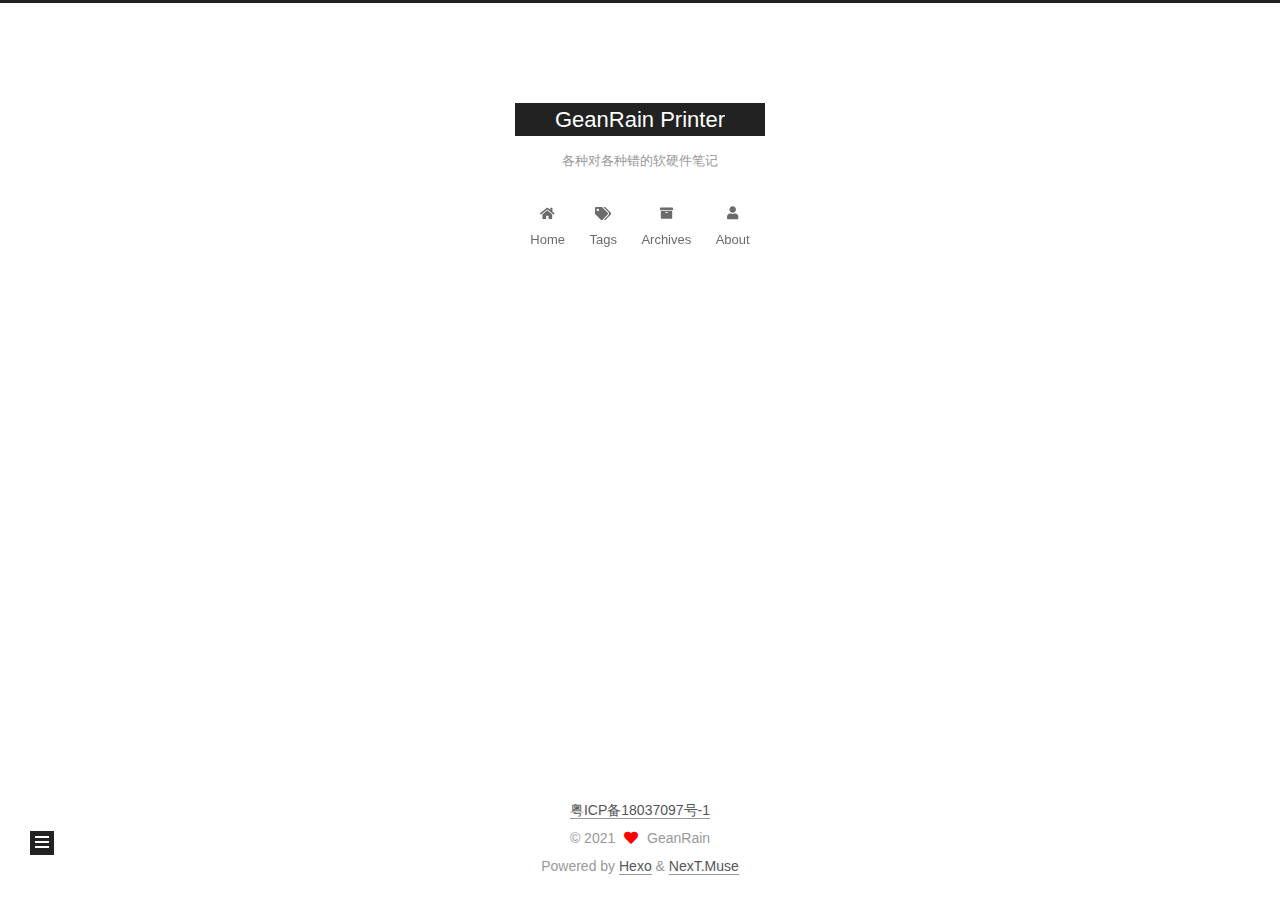
<file: categories/index.html>
<!DOCTYPE html>
<html lang="zh-Hans">
<head>
  <meta charset="UTF-8">
<meta name="viewport" content="width=device-width, initial-scale=1, maximum-scale=2">
<meta name="theme-color" content="#222">
<meta name="generator" content="Hexo 5.3.0">
  <link rel="apple-touch-icon" sizes="180x180" href="/images/apple-touch-icon-next.png">
  <link rel="icon" type="image/png" sizes="32x32" href="/images/favicon-32x32-next.png">
  <link rel="icon" type="image/png" sizes="16x16" href="/images/favicon-16x16-next.png">
  <link rel="mask-icon" href="/images/logo.svg" color="#222">

<link rel="stylesheet" href="/css/main.css">


<link rel="stylesheet" href="/lib/font-awesome/css/all.min.css">

<script id="hexo-configurations">
    var NexT = window.NexT || {};
    var CONFIG = {"hostname":"example.com","root":"/","scheme":"Muse","version":"7.8.0","exturl":false,"sidebar":{"position":"left","display":"post","padding":18,"offset":12,"onmobile":false},"copycode":{"enable":false,"show_result":false,"style":null},"back2top":{"enable":true,"sidebar":false,"scrollpercent":false},"bookmark":{"enable":false,"color":"#222","save":"auto"},"fancybox":false,"mediumzoom":false,"lazyload":false,"pangu":false,"comments":{"style":"tabs","active":null,"storage":true,"lazyload":false,"nav":null},"algolia":{"hits":{"per_page":10},"labels":{"input_placeholder":"Search for Posts","hits_empty":"We didn't find any results for the search: ${query}","hits_stats":"${hits} results found in ${time} ms"}},"localsearch":{"enable":false,"trigger":"auto","top_n_per_article":1,"unescape":false,"preload":false},"motion":{"enable":true,"async":false,"transition":{"post_block":"fadeIn","post_header":"slideDownIn","post_body":"slideDownIn","coll_header":"slideLeftIn","sidebar":"slideUpIn"}}};
  </script>

  <meta property="og:type" content="website">
<meta property="og:title" content="categories">
<meta property="og:url" content="http://example.com/categories/index.html">
<meta property="og:site_name" content="GeanRain Printer">
<meta property="og:locale">
<meta property="article:published_time" content="2021-02-15T12:57:11.000Z">
<meta property="article:modified_time" content="2021-02-15T13:00:56.825Z">
<meta property="article:author" content="GeanRain">
<meta name="twitter:card" content="summary">

<link rel="canonical" href="http://example.com/categories/">


<script id="page-configurations">
  // https://hexo.io/docs/variables.html
  CONFIG.page = {
    sidebar: "",
    isHome : false,
    isPost : false,
    lang   : 'zh-Hans'
  };
</script>

  <title>categories | GeanRain Printer
</title>
  






  <noscript>
  <style>
  .use-motion .brand,
  .use-motion .menu-item,
  .sidebar-inner,
  .use-motion .post-block,
  .use-motion .pagination,
  .use-motion .comments,
  .use-motion .post-header,
  .use-motion .post-body,
  .use-motion .collection-header { opacity: initial; }

  .use-motion .site-title,
  .use-motion .site-subtitle {
    opacity: initial;
    top: initial;
  }

  .use-motion .logo-line-before i { left: initial; }
  .use-motion .logo-line-after i { right: initial; }
  </style>
</noscript>

</head>

<body itemscope itemtype="http://schema.org/WebPage">
  <div class="container use-motion">
    <div class="headband"></div>

    <header class="header" itemscope itemtype="http://schema.org/WPHeader">
      <div class="header-inner"><div class="site-brand-container">
  <div class="site-nav-toggle">
    <div class="toggle" aria-label="Toggle navigation bar">
      <span class="toggle-line toggle-line-first"></span>
      <span class="toggle-line toggle-line-middle"></span>
      <span class="toggle-line toggle-line-last"></span>
    </div>
  </div>

  <div class="site-meta">

    <a href="/" class="brand" rel="start">
      <span class="logo-line-before"><i></i></span>
      <h1 class="site-title">GeanRain Printer</h1>
      <span class="logo-line-after"><i></i></span>
    </a>
      <p class="site-subtitle" itemprop="description">各种对各种错的软硬件笔记</p>
  </div>

  <div class="site-nav-right">
    <div class="toggle popup-trigger">
    </div>
  </div>
</div>




<nav class="site-nav">
  <ul id="menu" class="main-menu menu">
        <li class="menu-item menu-item-home">

    <a href="/" rel="section"><i class="fa fa-home fa-fw"></i>Home</a>

  </li>
        <li class="menu-item menu-item-tags">

    <a href="/tags/" rel="section"><i class="fa fa-tags fa-fw"></i>Tags</a>

  </li>
        <li class="menu-item menu-item-archives">

    <a href="/archives/" rel="section"><i class="fa fa-archive fa-fw"></i>Archives</a>

  </li>
        <li class="menu-item menu-item-about">

    <a href="/about/" rel="section"><i class="fa fa-user fa-fw"></i>About</a>

  </li>
  </ul>
</nav>




</div>
    </header>

    
  <div class="back-to-top">
    <i class="fa fa-arrow-up"></i>
    <span>0%</span>
  </div>


    <main class="main">
      <div class="main-inner">
        <div class="content-wrap">
          
  
  

          <div class="content page posts-expand">
            

    
    
    
    <div class="post-block" lang="zh-Hans">
      <header class="post-header">

<h1 class="post-title" itemprop="name headline">categories
</h1>

<div class="post-meta">
  

</div>

</header>

      
      
      
      <div class="post-body">
          <div class="category-all-page">
            <div class="category-all-title">
              No categories
            </div>
            <div class="category-all">
              
            </div>
          </div>
        
      </div>
      
      
      
    </div>
    

    
    
    


          </div>
          

<script>
  window.addEventListener('tabs:register', () => {
    let { activeClass } = CONFIG.comments;
    if (CONFIG.comments.storage) {
      activeClass = localStorage.getItem('comments_active') || activeClass;
    }
    if (activeClass) {
      let activeTab = document.querySelector(`a[href="#comment-${activeClass}"]`);
      if (activeTab) {
        activeTab.click();
      }
    }
  });
  if (CONFIG.comments.storage) {
    window.addEventListener('tabs:click', event => {
      if (!event.target.matches('.tabs-comment .tab-content .tab-pane')) return;
      let commentClass = event.target.classList[1];
      localStorage.setItem('comments_active', commentClass);
    });
  }
</script>

        </div>
          
  
  <div class="toggle sidebar-toggle">
    <span class="toggle-line toggle-line-first"></span>
    <span class="toggle-line toggle-line-middle"></span>
    <span class="toggle-line toggle-line-last"></span>
  </div>

  <aside class="sidebar">
    <div class="sidebar-inner">

      <ul class="sidebar-nav motion-element">
        <li class="sidebar-nav-toc">
          Table of Contents
        </li>
        <li class="sidebar-nav-overview">
          Overview
        </li>
      </ul>

      <!--noindex-->
      <div class="post-toc-wrap sidebar-panel">
      </div>
      <!--/noindex-->

      <div class="site-overview-wrap sidebar-panel">
        <div class="site-author motion-element" itemprop="author" itemscope itemtype="http://schema.org/Person">
    <img class="site-author-image" itemprop="image" alt="GeanRain"
      src="/images/avatar.png">
  <p class="site-author-name" itemprop="name">GeanRain</p>
  <div class="site-description" itemprop="description"></div>
</div>
<div class="site-state-wrap motion-element">
  <nav class="site-state">
      <div class="site-state-item site-state-posts">
          <a href="/archives/">
        
          <span class="site-state-item-count">2</span>
          <span class="site-state-item-name">posts</span>
        </a>
      </div>
      <div class="site-state-item site-state-tags">
            <a href="/tags/">
          
        <span class="site-state-item-count">2</span>
        <span class="site-state-item-name">tags</span></a>
      </div>
  </nav>
</div>



      </div>

    </div>
  </aside>
  <div id="sidebar-dimmer"></div>


      </div>
    </main>

    <footer class="footer">
      <div class="footer-inner">
        

        
  <div class="beian"><a href="https://beian.miit.gov.cn/" rel="noopener" target="_blank">粤ICP备18037097号-1 </a>
  </div>

<div class="copyright">
  
  &copy; 
  <span itemprop="copyrightYear">2021</span>
  <span class="with-love">
    <i class="fa fa-heart"></i>
  </span>
  <span class="author" itemprop="copyrightHolder">GeanRain</span>
</div>
  <div class="powered-by">Powered by <a href="https://hexo.io/" class="theme-link" rel="noopener" target="_blank">Hexo</a> & <a href="https://muse.theme-next.org/" class="theme-link" rel="noopener" target="_blank">NexT.Muse</a>
  </div>

        








      </div>
    </footer>
  </div>

  
  <script src="/lib/anime.min.js"></script>
  <script src="/lib/velocity/velocity.min.js"></script>
  <script src="/lib/velocity/velocity.ui.min.js"></script>

<script src="/js/utils.js"></script>

<script src="/js/motion.js"></script>


<script src="/js/schemes/muse.js"></script>


<script src="/js/next-boot.js"></script>




  















  

  

</body>
</html>
</file>
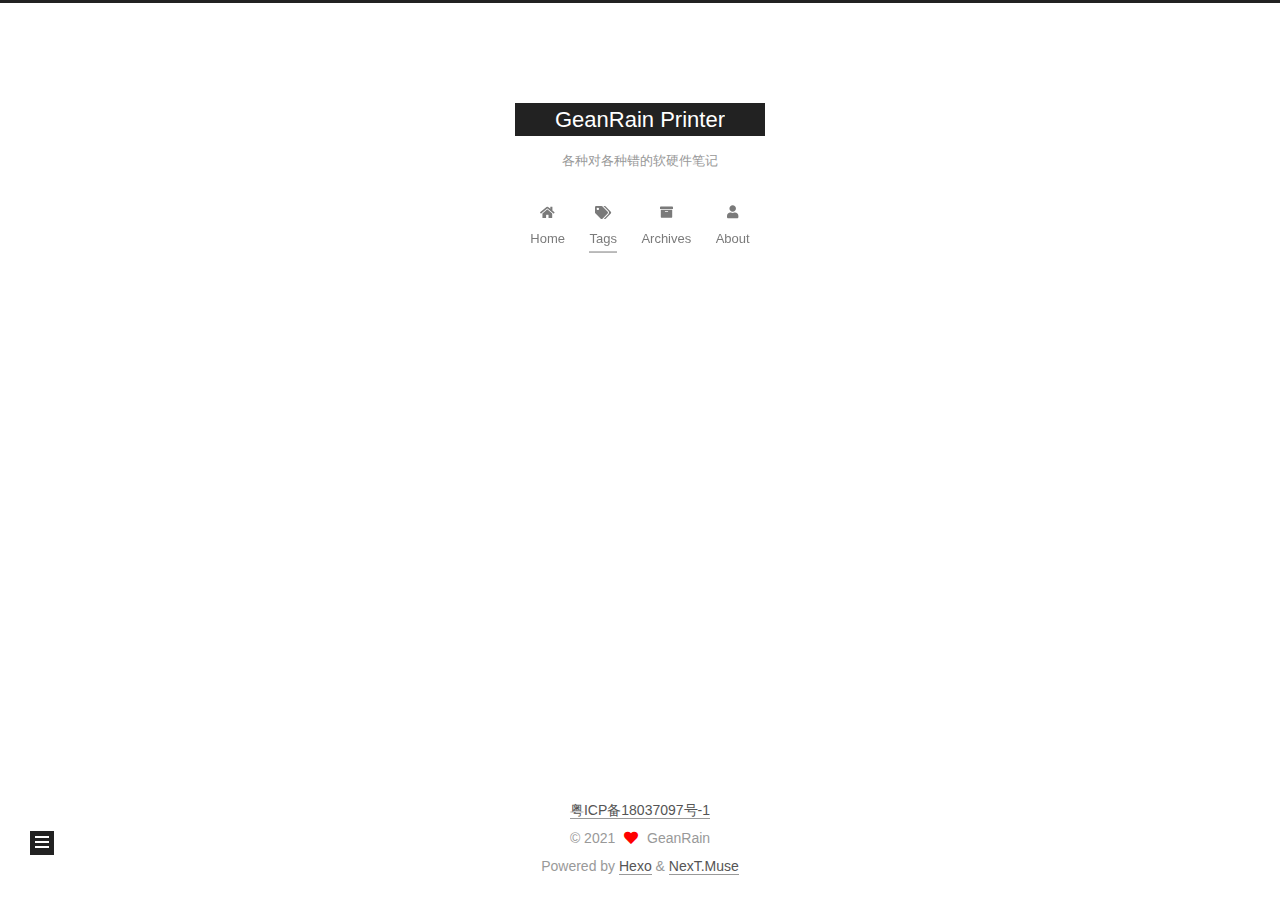
<file: tags/index.html>
<!DOCTYPE html>
<html lang="zh-Hans">
<head>
  <meta charset="UTF-8">
<meta name="viewport" content="width=device-width, initial-scale=1, maximum-scale=2">
<meta name="theme-color" content="#222">
<meta name="generator" content="Hexo 5.3.0">
  <link rel="apple-touch-icon" sizes="180x180" href="/images/apple-touch-icon-next.png">
  <link rel="icon" type="image/png" sizes="32x32" href="/images/favicon-32x32-next.png">
  <link rel="icon" type="image/png" sizes="16x16" href="/images/favicon-16x16-next.png">
  <link rel="mask-icon" href="/images/logo.svg" color="#222">

<link rel="stylesheet" href="/css/main.css">


<link rel="stylesheet" href="/lib/font-awesome/css/all.min.css">

<script id="hexo-configurations">
    var NexT = window.NexT || {};
    var CONFIG = {"hostname":"example.com","root":"/","scheme":"Muse","version":"7.8.0","exturl":false,"sidebar":{"position":"left","display":"post","padding":18,"offset":12,"onmobile":false},"copycode":{"enable":false,"show_result":false,"style":null},"back2top":{"enable":true,"sidebar":false,"scrollpercent":false},"bookmark":{"enable":false,"color":"#222","save":"auto"},"fancybox":false,"mediumzoom":false,"lazyload":false,"pangu":false,"comments":{"style":"tabs","active":null,"storage":true,"lazyload":false,"nav":null},"algolia":{"hits":{"per_page":10},"labels":{"input_placeholder":"Search for Posts","hits_empty":"We didn't find any results for the search: ${query}","hits_stats":"${hits} results found in ${time} ms"}},"localsearch":{"enable":false,"trigger":"auto","top_n_per_article":1,"unescape":false,"preload":false},"motion":{"enable":true,"async":false,"transition":{"post_block":"fadeIn","post_header":"slideDownIn","post_body":"slideDownIn","coll_header":"slideLeftIn","sidebar":"slideUpIn"}}};
  </script>

  <meta property="og:type" content="website">
<meta property="og:title" content="tags">
<meta property="og:url" content="http://example.com/tags/index.html">
<meta property="og:site_name" content="GeanRain Printer">
<meta property="og:locale">
<meta property="article:published_time" content="2021-02-15T12:56:52.000Z">
<meta property="article:modified_time" content="2021-02-15T13:01:03.490Z">
<meta property="article:author" content="GeanRain">
<meta name="twitter:card" content="summary">

<link rel="canonical" href="http://example.com/tags/">


<script id="page-configurations">
  // https://hexo.io/docs/variables.html
  CONFIG.page = {
    sidebar: "",
    isHome : false,
    isPost : false,
    lang   : 'zh-Hans'
  };
</script>

  <title>tags | GeanRain Printer
</title>
  






  <noscript>
  <style>
  .use-motion .brand,
  .use-motion .menu-item,
  .sidebar-inner,
  .use-motion .post-block,
  .use-motion .pagination,
  .use-motion .comments,
  .use-motion .post-header,
  .use-motion .post-body,
  .use-motion .collection-header { opacity: initial; }

  .use-motion .site-title,
  .use-motion .site-subtitle {
    opacity: initial;
    top: initial;
  }

  .use-motion .logo-line-before i { left: initial; }
  .use-motion .logo-line-after i { right: initial; }
  </style>
</noscript>

</head>

<body itemscope itemtype="http://schema.org/WebPage">
  <div class="container use-motion">
    <div class="headband"></div>

    <header class="header" itemscope itemtype="http://schema.org/WPHeader">
      <div class="header-inner"><div class="site-brand-container">
  <div class="site-nav-toggle">
    <div class="toggle" aria-label="Toggle navigation bar">
      <span class="toggle-line toggle-line-first"></span>
      <span class="toggle-line toggle-line-middle"></span>
      <span class="toggle-line toggle-line-last"></span>
    </div>
  </div>

  <div class="site-meta">

    <a href="/" class="brand" rel="start">
      <span class="logo-line-before"><i></i></span>
      <h1 class="site-title">GeanRain Printer</h1>
      <span class="logo-line-after"><i></i></span>
    </a>
      <p class="site-subtitle" itemprop="description">各种对各种错的软硬件笔记</p>
  </div>

  <div class="site-nav-right">
    <div class="toggle popup-trigger">
    </div>
  </div>
</div>




<nav class="site-nav">
  <ul id="menu" class="main-menu menu">
        <li class="menu-item menu-item-home">

    <a href="/" rel="section"><i class="fa fa-home fa-fw"></i>Home</a>

  </li>
        <li class="menu-item menu-item-tags">

    <a href="/tags/" rel="section"><i class="fa fa-tags fa-fw"></i>Tags</a>

  </li>
        <li class="menu-item menu-item-archives">

    <a href="/archives/" rel="section"><i class="fa fa-archive fa-fw"></i>Archives</a>

  </li>
        <li class="menu-item menu-item-about">

    <a href="/about/" rel="section"><i class="fa fa-user fa-fw"></i>About</a>

  </li>
  </ul>
</nav>




</div>
    </header>

    
  <div class="back-to-top">
    <i class="fa fa-arrow-up"></i>
    <span>0%</span>
  </div>


    <main class="main">
      <div class="main-inner">
        <div class="content-wrap">
          
  
  

          <div class="content page posts-expand">
            

    
    
    
    <div class="post-block" lang="zh-Hans">
      <header class="post-header">

<h1 class="post-title" itemprop="name headline">tags
</h1>

<div class="post-meta">
  

</div>

</header>

      
      
      
      <div class="post-body">
          <div class="tag-cloud">
            <div class="tag-cloud-title">
              2 tags in total
            </div>
            <div class="tag-cloud-tags">
              <a href="/tags/3D%E6%89%93%E5%8D%B0/" style="font-size: 12px; color: #ccc">3D打印</a> <a href="/tags/hexo/" style="font-size: 12px; color: #ccc">hexo</a>
            </div>
          </div>
        
      </div>
      
      
      
    </div>
    

    
    
    


          </div>
          

<script>
  window.addEventListener('tabs:register', () => {
    let { activeClass } = CONFIG.comments;
    if (CONFIG.comments.storage) {
      activeClass = localStorage.getItem('comments_active') || activeClass;
    }
    if (activeClass) {
      let activeTab = document.querySelector(`a[href="#comment-${activeClass}"]`);
      if (activeTab) {
        activeTab.click();
      }
    }
  });
  if (CONFIG.comments.storage) {
    window.addEventListener('tabs:click', event => {
      if (!event.target.matches('.tabs-comment .tab-content .tab-pane')) return;
      let commentClass = event.target.classList[1];
      localStorage.setItem('comments_active', commentClass);
    });
  }
</script>

        </div>
          
  
  <div class="toggle sidebar-toggle">
    <span class="toggle-line toggle-line-first"></span>
    <span class="toggle-line toggle-line-middle"></span>
    <span class="toggle-line toggle-line-last"></span>
  </div>

  <aside class="sidebar">
    <div class="sidebar-inner">

      <ul class="sidebar-nav motion-element">
        <li class="sidebar-nav-toc">
          Table of Contents
        </li>
        <li class="sidebar-nav-overview">
          Overview
        </li>
      </ul>

      <!--noindex-->
      <div class="post-toc-wrap sidebar-panel">
      </div>
      <!--/noindex-->

      <div class="site-overview-wrap sidebar-panel">
        <div class="site-author motion-element" itemprop="author" itemscope itemtype="http://schema.org/Person">
    <img class="site-author-image" itemprop="image" alt="GeanRain"
      src="/images/avatar.png">
  <p class="site-author-name" itemprop="name">GeanRain</p>
  <div class="site-description" itemprop="description"></div>
</div>
<div class="site-state-wrap motion-element">
  <nav class="site-state">
      <div class="site-state-item site-state-posts">
          <a href="/archives/">
        
          <span class="site-state-item-count">2</span>
          <span class="site-state-item-name">posts</span>
        </a>
      </div>
      <div class="site-state-item site-state-tags">
            <a href="/tags/">
          
        <span class="site-state-item-count">2</span>
        <span class="site-state-item-name">tags</span></a>
      </div>
  </nav>
</div>



      </div>

    </div>
  </aside>
  <div id="sidebar-dimmer"></div>


      </div>
    </main>

    <footer class="footer">
      <div class="footer-inner">
        

        
  <div class="beian"><a href="https://beian.miit.gov.cn/" rel="noopener" target="_blank">粤ICP备18037097号-1 </a>
  </div>

<div class="copyright">
  
  &copy; 
  <span itemprop="copyrightYear">2021</span>
  <span class="with-love">
    <i class="fa fa-heart"></i>
  </span>
  <span class="author" itemprop="copyrightHolder">GeanRain</span>
</div>
  <div class="powered-by">Powered by <a href="https://hexo.io/" class="theme-link" rel="noopener" target="_blank">Hexo</a> & <a href="https://muse.theme-next.org/" class="theme-link" rel="noopener" target="_blank">NexT.Muse</a>
  </div>

        








      </div>
    </footer>
  </div>

  
  <script src="/lib/anime.min.js"></script>
  <script src="/lib/velocity/velocity.min.js"></script>
  <script src="/lib/velocity/velocity.ui.min.js"></script>

<script src="/js/utils.js"></script>

<script src="/js/motion.js"></script>


<script src="/js/schemes/muse.js"></script>


<script src="/js/next-boot.js"></script>




  















  

  

</body>
</html>
</file>
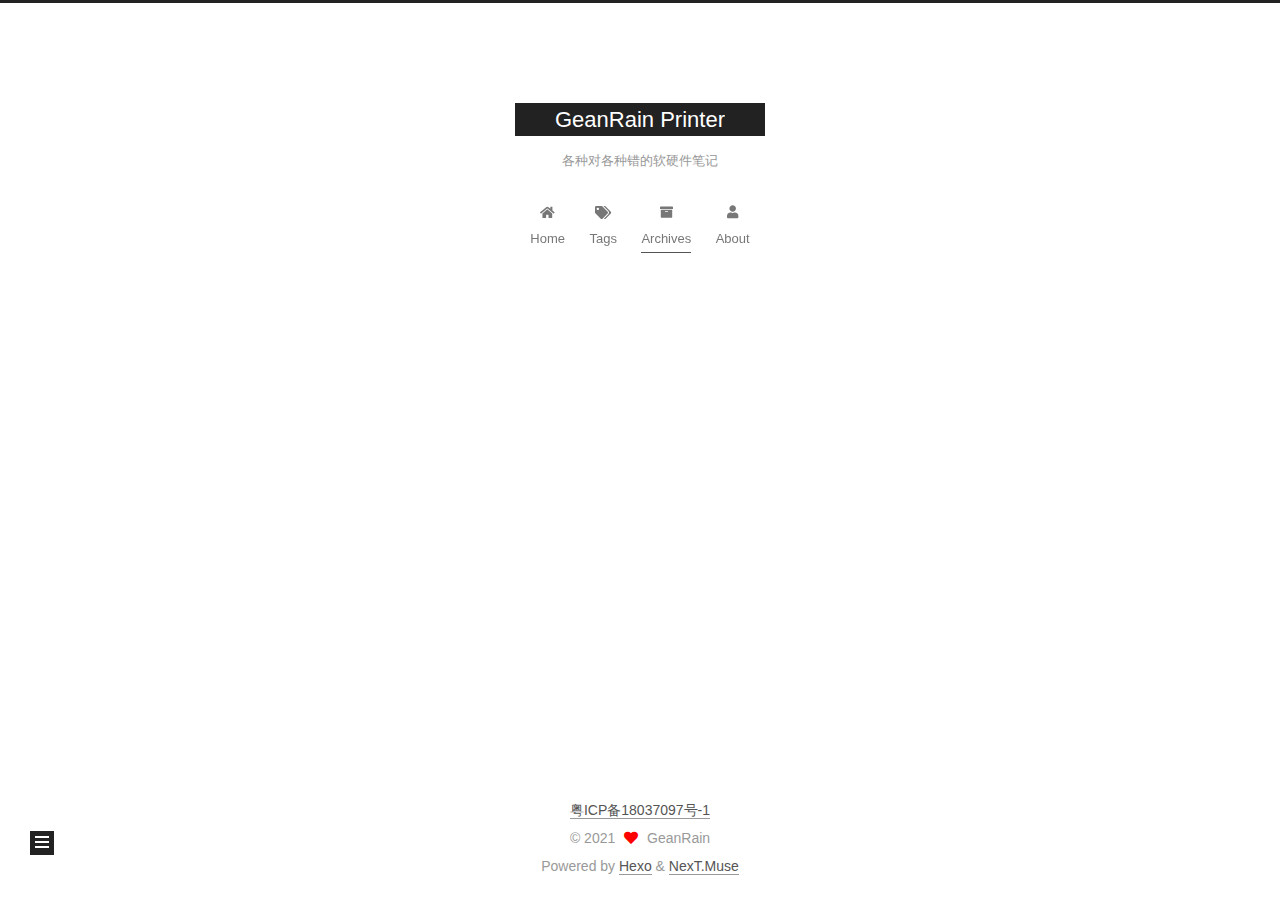
<file: archives/2020/index.html>
<!DOCTYPE html>
<html lang="zh-Hans">
<head>
  <meta charset="UTF-8">
<meta name="viewport" content="width=device-width, initial-scale=1, maximum-scale=2">
<meta name="theme-color" content="#222">
<meta name="generator" content="Hexo 5.3.0">
  <link rel="apple-touch-icon" sizes="180x180" href="/images/apple-touch-icon-next.png">
  <link rel="icon" type="image/png" sizes="32x32" href="/images/favicon-32x32-next.png">
  <link rel="icon" type="image/png" sizes="16x16" href="/images/favicon-16x16-next.png">
  <link rel="mask-icon" href="/images/logo.svg" color="#222">

<link rel="stylesheet" href="/css/main.css">


<link rel="stylesheet" href="/lib/font-awesome/css/all.min.css">

<script id="hexo-configurations">
    var NexT = window.NexT || {};
    var CONFIG = {"hostname":"example.com","root":"/","scheme":"Muse","version":"7.8.0","exturl":false,"sidebar":{"position":"left","display":"post","padding":18,"offset":12,"onmobile":false},"copycode":{"enable":false,"show_result":false,"style":null},"back2top":{"enable":true,"sidebar":false,"scrollpercent":false},"bookmark":{"enable":false,"color":"#222","save":"auto"},"fancybox":false,"mediumzoom":false,"lazyload":false,"pangu":false,"comments":{"style":"tabs","active":null,"storage":true,"lazyload":false,"nav":null},"algolia":{"hits":{"per_page":10},"labels":{"input_placeholder":"Search for Posts","hits_empty":"We didn't find any results for the search: ${query}","hits_stats":"${hits} results found in ${time} ms"}},"localsearch":{"enable":false,"trigger":"auto","top_n_per_article":1,"unescape":false,"preload":false},"motion":{"enable":true,"async":false,"transition":{"post_block":"fadeIn","post_header":"slideDownIn","post_body":"slideDownIn","coll_header":"slideLeftIn","sidebar":"slideUpIn"}}};
  </script>

  <meta property="og:type" content="website">
<meta property="og:title" content="GeanRain Printer">
<meta property="og:url" content="http://example.com/archives/2020/index.html">
<meta property="og:site_name" content="GeanRain Printer">
<meta property="og:locale">
<meta property="article:author" content="GeanRain">
<meta name="twitter:card" content="summary">

<link rel="canonical" href="http://example.com/archives/2020/">


<script id="page-configurations">
  // https://hexo.io/docs/variables.html
  CONFIG.page = {
    sidebar: "",
    isHome : false,
    isPost : false,
    lang   : 'zh-Hans'
  };
</script>

  <title>Archive | GeanRain Printer</title>
  






  <noscript>
  <style>
  .use-motion .brand,
  .use-motion .menu-item,
  .sidebar-inner,
  .use-motion .post-block,
  .use-motion .pagination,
  .use-motion .comments,
  .use-motion .post-header,
  .use-motion .post-body,
  .use-motion .collection-header { opacity: initial; }

  .use-motion .site-title,
  .use-motion .site-subtitle {
    opacity: initial;
    top: initial;
  }

  .use-motion .logo-line-before i { left: initial; }
  .use-motion .logo-line-after i { right: initial; }
  </style>
</noscript>

</head>

<body itemscope itemtype="http://schema.org/WebPage">
  <div class="container use-motion">
    <div class="headband"></div>

    <header class="header" itemscope itemtype="http://schema.org/WPHeader">
      <div class="header-inner"><div class="site-brand-container">
  <div class="site-nav-toggle">
    <div class="toggle" aria-label="Toggle navigation bar">
      <span class="toggle-line toggle-line-first"></span>
      <span class="toggle-line toggle-line-middle"></span>
      <span class="toggle-line toggle-line-last"></span>
    </div>
  </div>

  <div class="site-meta">

    <a href="/" class="brand" rel="start">
      <span class="logo-line-before"><i></i></span>
      <h1 class="site-title">GeanRain Printer</h1>
      <span class="logo-line-after"><i></i></span>
    </a>
      <p class="site-subtitle" itemprop="description">各种对各种错的软硬件笔记</p>
  </div>

  <div class="site-nav-right">
    <div class="toggle popup-trigger">
    </div>
  </div>
</div>




<nav class="site-nav">
  <ul id="menu" class="main-menu menu">
        <li class="menu-item menu-item-home">

    <a href="/" rel="section"><i class="fa fa-home fa-fw"></i>Home</a>

  </li>
        <li class="menu-item menu-item-tags">

    <a href="/tags/" rel="section"><i class="fa fa-tags fa-fw"></i>Tags</a>

  </li>
        <li class="menu-item menu-item-archives">

    <a href="/archives/" rel="section"><i class="fa fa-archive fa-fw"></i>Archives</a>

  </li>
        <li class="menu-item menu-item-about">

    <a href="/about/" rel="section"><i class="fa fa-user fa-fw"></i>About</a>

  </li>
  </ul>
</nav>




</div>
    </header>

    
  <div class="back-to-top">
    <i class="fa fa-arrow-up"></i>
    <span>0%</span>
  </div>


    <main class="main">
      <div class="main-inner">
        <div class="content-wrap">
          

          <div class="content archive">
            

  
  
  
  <div class="post-block">
    <div class="posts-collapse">
      <div class="collection-title">
        <span class="collection-header">Um..! 2 posts in total. Keep on posting.</span>
      </div>

      
    <div class="collection-year">
      <span class="collection-header">2020</span>
    </div>

  <article itemscope itemtype="http://schema.org/Article">
    <header class="post-header">

      <div class="post-meta">
        <time itemprop="dateCreated"
              datetime="2020-03-23T19:00:48+08:00"
              content="2020-03-23">
          03-23
        </time>
      </div>

      <div class="post-title">
          <a class="post-title-link" href="/2020/03/23/hexo%20+%20Github%20%E6%90%AD%E5%BB%BA%E7%AC%94%E8%AE%B0/" itemprop="url">
            <span itemprop="name">hexo + Github 搭建笔记</span>
          </a>
      </div>

    </header>
  </article>

  <article itemscope itemtype="http://schema.org/Article">
    <header class="post-header">

      <div class="post-meta">
        <time itemprop="dateCreated"
              datetime="2020-03-23T19:00:48+08:00"
              content="2020-03-23">
          03-23
        </time>
      </div>

      <div class="post-title">
          <a class="post-title-link" href="/2020/03/23/marlin-2-0-X-%E9%85%8D%E7%BD%AE%E8%AF%A6%E8%A7%A3/" itemprop="url">
            <span itemprop="name">marlin_2.0.X_配置详解</span>
          </a>
      </div>

    </header>
  </article>


    </div>
  </div>
  
  
  

  



          </div>
          

<script>
  window.addEventListener('tabs:register', () => {
    let { activeClass } = CONFIG.comments;
    if (CONFIG.comments.storage) {
      activeClass = localStorage.getItem('comments_active') || activeClass;
    }
    if (activeClass) {
      let activeTab = document.querySelector(`a[href="#comment-${activeClass}"]`);
      if (activeTab) {
        activeTab.click();
      }
    }
  });
  if (CONFIG.comments.storage) {
    window.addEventListener('tabs:click', event => {
      if (!event.target.matches('.tabs-comment .tab-content .tab-pane')) return;
      let commentClass = event.target.classList[1];
      localStorage.setItem('comments_active', commentClass);
    });
  }
</script>

        </div>
          
  
  <div class="toggle sidebar-toggle">
    <span class="toggle-line toggle-line-first"></span>
    <span class="toggle-line toggle-line-middle"></span>
    <span class="toggle-line toggle-line-last"></span>
  </div>

  <aside class="sidebar">
    <div class="sidebar-inner">

      <ul class="sidebar-nav motion-element">
        <li class="sidebar-nav-toc">
          Table of Contents
        </li>
        <li class="sidebar-nav-overview">
          Overview
        </li>
      </ul>

      <!--noindex-->
      <div class="post-toc-wrap sidebar-panel">
      </div>
      <!--/noindex-->

      <div class="site-overview-wrap sidebar-panel">
        <div class="site-author motion-element" itemprop="author" itemscope itemtype="http://schema.org/Person">
    <img class="site-author-image" itemprop="image" alt="GeanRain"
      src="/images/avatar.png">
  <p class="site-author-name" itemprop="name">GeanRain</p>
  <div class="site-description" itemprop="description"></div>
</div>
<div class="site-state-wrap motion-element">
  <nav class="site-state">
      <div class="site-state-item site-state-posts">
          <a href="/archives/">
        
          <span class="site-state-item-count">2</span>
          <span class="site-state-item-name">posts</span>
        </a>
      </div>
      <div class="site-state-item site-state-tags">
            <a href="/tags/">
          
        <span class="site-state-item-count">2</span>
        <span class="site-state-item-name">tags</span></a>
      </div>
  </nav>
</div>



      </div>

    </div>
  </aside>
  <div id="sidebar-dimmer"></div>


      </div>
    </main>

    <footer class="footer">
      <div class="footer-inner">
        

        
  <div class="beian"><a href="https://beian.miit.gov.cn/" rel="noopener" target="_blank">粤ICP备18037097号-1 </a>
  </div>

<div class="copyright">
  
  &copy; 
  <span itemprop="copyrightYear">2021</span>
  <span class="with-love">
    <i class="fa fa-heart"></i>
  </span>
  <span class="author" itemprop="copyrightHolder">GeanRain</span>
</div>
  <div class="powered-by">Powered by <a href="https://hexo.io/" class="theme-link" rel="noopener" target="_blank">Hexo</a> & <a href="https://muse.theme-next.org/" class="theme-link" rel="noopener" target="_blank">NexT.Muse</a>
  </div>

        








      </div>
    </footer>
  </div>

  
  <script src="/lib/anime.min.js"></script>
  <script src="/lib/velocity/velocity.min.js"></script>
  <script src="/lib/velocity/velocity.ui.min.js"></script>

<script src="/js/utils.js"></script>

<script src="/js/motion.js"></script>


<script src="/js/schemes/muse.js"></script>


<script src="/js/next-boot.js"></script>




  















  

  

</body>
</html>
</file>
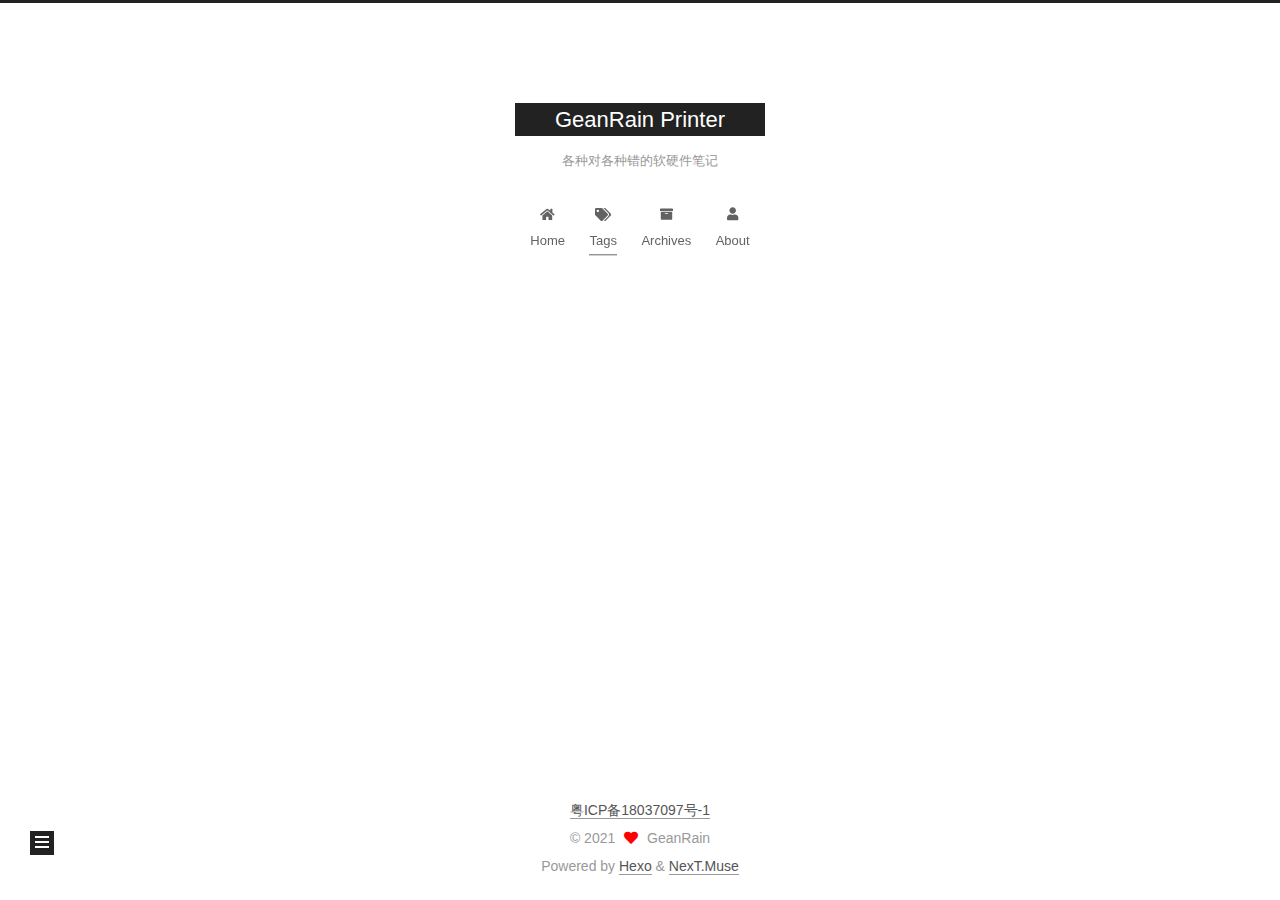
<file: tags/3D打印/index.html>
<!DOCTYPE html>
<html lang="zh-Hans">
<head>
  <meta charset="UTF-8">
<meta name="viewport" content="width=device-width, initial-scale=1, maximum-scale=2">
<meta name="theme-color" content="#222">
<meta name="generator" content="Hexo 5.3.0">
  <link rel="apple-touch-icon" sizes="180x180" href="/images/apple-touch-icon-next.png">
  <link rel="icon" type="image/png" sizes="32x32" href="/images/favicon-32x32-next.png">
  <link rel="icon" type="image/png" sizes="16x16" href="/images/favicon-16x16-next.png">
  <link rel="mask-icon" href="/images/logo.svg" color="#222">

<link rel="stylesheet" href="/css/main.css">


<link rel="stylesheet" href="/lib/font-awesome/css/all.min.css">

<script id="hexo-configurations">
    var NexT = window.NexT || {};
    var CONFIG = {"hostname":"example.com","root":"/","scheme":"Muse","version":"7.8.0","exturl":false,"sidebar":{"position":"left","display":"post","padding":18,"offset":12,"onmobile":false},"copycode":{"enable":false,"show_result":false,"style":null},"back2top":{"enable":true,"sidebar":false,"scrollpercent":false},"bookmark":{"enable":false,"color":"#222","save":"auto"},"fancybox":false,"mediumzoom":false,"lazyload":false,"pangu":false,"comments":{"style":"tabs","active":null,"storage":true,"lazyload":false,"nav":null},"algolia":{"hits":{"per_page":10},"labels":{"input_placeholder":"Search for Posts","hits_empty":"We didn't find any results for the search: ${query}","hits_stats":"${hits} results found in ${time} ms"}},"localsearch":{"enable":false,"trigger":"auto","top_n_per_article":1,"unescape":false,"preload":false},"motion":{"enable":true,"async":false,"transition":{"post_block":"fadeIn","post_header":"slideDownIn","post_body":"slideDownIn","coll_header":"slideLeftIn","sidebar":"slideUpIn"}}};
  </script>

  <meta property="og:type" content="website">
<meta property="og:title" content="GeanRain Printer">
<meta property="og:url" content="http://example.com/tags/3D%E6%89%93%E5%8D%B0/index.html">
<meta property="og:site_name" content="GeanRain Printer">
<meta property="og:locale">
<meta property="article:author" content="GeanRain">
<meta name="twitter:card" content="summary">

<link rel="canonical" href="http://example.com/tags/3D%E6%89%93%E5%8D%B0/">


<script id="page-configurations">
  // https://hexo.io/docs/variables.html
  CONFIG.page = {
    sidebar: "",
    isHome : false,
    isPost : false,
    lang   : 'zh-Hans'
  };
</script>

  <title>Tag: 3D打印 | GeanRain Printer</title>
  






  <noscript>
  <style>
  .use-motion .brand,
  .use-motion .menu-item,
  .sidebar-inner,
  .use-motion .post-block,
  .use-motion .pagination,
  .use-motion .comments,
  .use-motion .post-header,
  .use-motion .post-body,
  .use-motion .collection-header { opacity: initial; }

  .use-motion .site-title,
  .use-motion .site-subtitle {
    opacity: initial;
    top: initial;
  }

  .use-motion .logo-line-before i { left: initial; }
  .use-motion .logo-line-after i { right: initial; }
  </style>
</noscript>

</head>

<body itemscope itemtype="http://schema.org/WebPage">
  <div class="container use-motion">
    <div class="headband"></div>

    <header class="header" itemscope itemtype="http://schema.org/WPHeader">
      <div class="header-inner"><div class="site-brand-container">
  <div class="site-nav-toggle">
    <div class="toggle" aria-label="Toggle navigation bar">
      <span class="toggle-line toggle-line-first"></span>
      <span class="toggle-line toggle-line-middle"></span>
      <span class="toggle-line toggle-line-last"></span>
    </div>
  </div>

  <div class="site-meta">

    <a href="/" class="brand" rel="start">
      <span class="logo-line-before"><i></i></span>
      <h1 class="site-title">GeanRain Printer</h1>
      <span class="logo-line-after"><i></i></span>
    </a>
      <p class="site-subtitle" itemprop="description">各种对各种错的软硬件笔记</p>
  </div>

  <div class="site-nav-right">
    <div class="toggle popup-trigger">
    </div>
  </div>
</div>




<nav class="site-nav">
  <ul id="menu" class="main-menu menu">
        <li class="menu-item menu-item-home">

    <a href="/" rel="section"><i class="fa fa-home fa-fw"></i>Home</a>

  </li>
        <li class="menu-item menu-item-tags">

    <a href="/tags/" rel="section"><i class="fa fa-tags fa-fw"></i>Tags</a>

  </li>
        <li class="menu-item menu-item-archives">

    <a href="/archives/" rel="section"><i class="fa fa-archive fa-fw"></i>Archives</a>

  </li>
        <li class="menu-item menu-item-about">

    <a href="/about/" rel="section"><i class="fa fa-user fa-fw"></i>About</a>

  </li>
  </ul>
</nav>




</div>
    </header>

    
  <div class="back-to-top">
    <i class="fa fa-arrow-up"></i>
    <span>0%</span>
  </div>


    <main class="main">
      <div class="main-inner">
        <div class="content-wrap">
          

          <div class="content tag">
            

  
  
  
  <div class="post-block">
    <div class="posts-collapse">
      <div class="collection-title">
        <h2 class="collection-header">3D打印
          <small>Tag</small>
        </h2>
      </div>

      
    <div class="collection-year">
      <span class="collection-header">2020</span>
    </div>

  <article itemscope itemtype="http://schema.org/Article">
    <header class="post-header">

      <div class="post-meta">
        <time itemprop="dateCreated"
              datetime="2020-03-23T19:00:48+08:00"
              content="2020-03-23">
          03-23
        </time>
      </div>

      <div class="post-title">
          <a class="post-title-link" href="/2020/03/23/marlin-2-0-X-%E9%85%8D%E7%BD%AE%E8%AF%A6%E8%A7%A3/" itemprop="url">
            <span itemprop="name">marlin_2.0.X_配置详解</span>
          </a>
      </div>

    </header>
  </article>

    </div>
  </div>
  
  
  

  



          </div>
          

<script>
  window.addEventListener('tabs:register', () => {
    let { activeClass } = CONFIG.comments;
    if (CONFIG.comments.storage) {
      activeClass = localStorage.getItem('comments_active') || activeClass;
    }
    if (activeClass) {
      let activeTab = document.querySelector(`a[href="#comment-${activeClass}"]`);
      if (activeTab) {
        activeTab.click();
      }
    }
  });
  if (CONFIG.comments.storage) {
    window.addEventListener('tabs:click', event => {
      if (!event.target.matches('.tabs-comment .tab-content .tab-pane')) return;
      let commentClass = event.target.classList[1];
      localStorage.setItem('comments_active', commentClass);
    });
  }
</script>

        </div>
          
  
  <div class="toggle sidebar-toggle">
    <span class="toggle-line toggle-line-first"></span>
    <span class="toggle-line toggle-line-middle"></span>
    <span class="toggle-line toggle-line-last"></span>
  </div>

  <aside class="sidebar">
    <div class="sidebar-inner">

      <ul class="sidebar-nav motion-element">
        <li class="sidebar-nav-toc">
          Table of Contents
        </li>
        <li class="sidebar-nav-overview">
          Overview
        </li>
      </ul>

      <!--noindex-->
      <div class="post-toc-wrap sidebar-panel">
      </div>
      <!--/noindex-->

      <div class="site-overview-wrap sidebar-panel">
        <div class="site-author motion-element" itemprop="author" itemscope itemtype="http://schema.org/Person">
    <img class="site-author-image" itemprop="image" alt="GeanRain"
      src="/images/avatar.png">
  <p class="site-author-name" itemprop="name">GeanRain</p>
  <div class="site-description" itemprop="description"></div>
</div>
<div class="site-state-wrap motion-element">
  <nav class="site-state">
      <div class="site-state-item site-state-posts">
          <a href="/archives/">
        
          <span class="site-state-item-count">2</span>
          <span class="site-state-item-name">posts</span>
        </a>
      </div>
      <div class="site-state-item site-state-tags">
            <a href="/tags/">
          
        <span class="site-state-item-count">2</span>
        <span class="site-state-item-name">tags</span></a>
      </div>
  </nav>
</div>



      </div>

    </div>
  </aside>
  <div id="sidebar-dimmer"></div>


      </div>
    </main>

    <footer class="footer">
      <div class="footer-inner">
        

        
  <div class="beian"><a href="https://beian.miit.gov.cn/" rel="noopener" target="_blank">粤ICP备18037097号-1 </a>
  </div>

<div class="copyright">
  
  &copy; 
  <span itemprop="copyrightYear">2021</span>
  <span class="with-love">
    <i class="fa fa-heart"></i>
  </span>
  <span class="author" itemprop="copyrightHolder">GeanRain</span>
</div>
  <div class="powered-by">Powered by <a href="https://hexo.io/" class="theme-link" rel="noopener" target="_blank">Hexo</a> & <a href="https://muse.theme-next.org/" class="theme-link" rel="noopener" target="_blank">NexT.Muse</a>
  </div>

        








      </div>
    </footer>
  </div>

  
  <script src="/lib/anime.min.js"></script>
  <script src="/lib/velocity/velocity.min.js"></script>
  <script src="/lib/velocity/velocity.ui.min.js"></script>

<script src="/js/utils.js"></script>

<script src="/js/motion.js"></script>


<script src="/js/schemes/muse.js"></script>


<script src="/js/next-boot.js"></script>




  















  

  

</body>
</html>
</file>
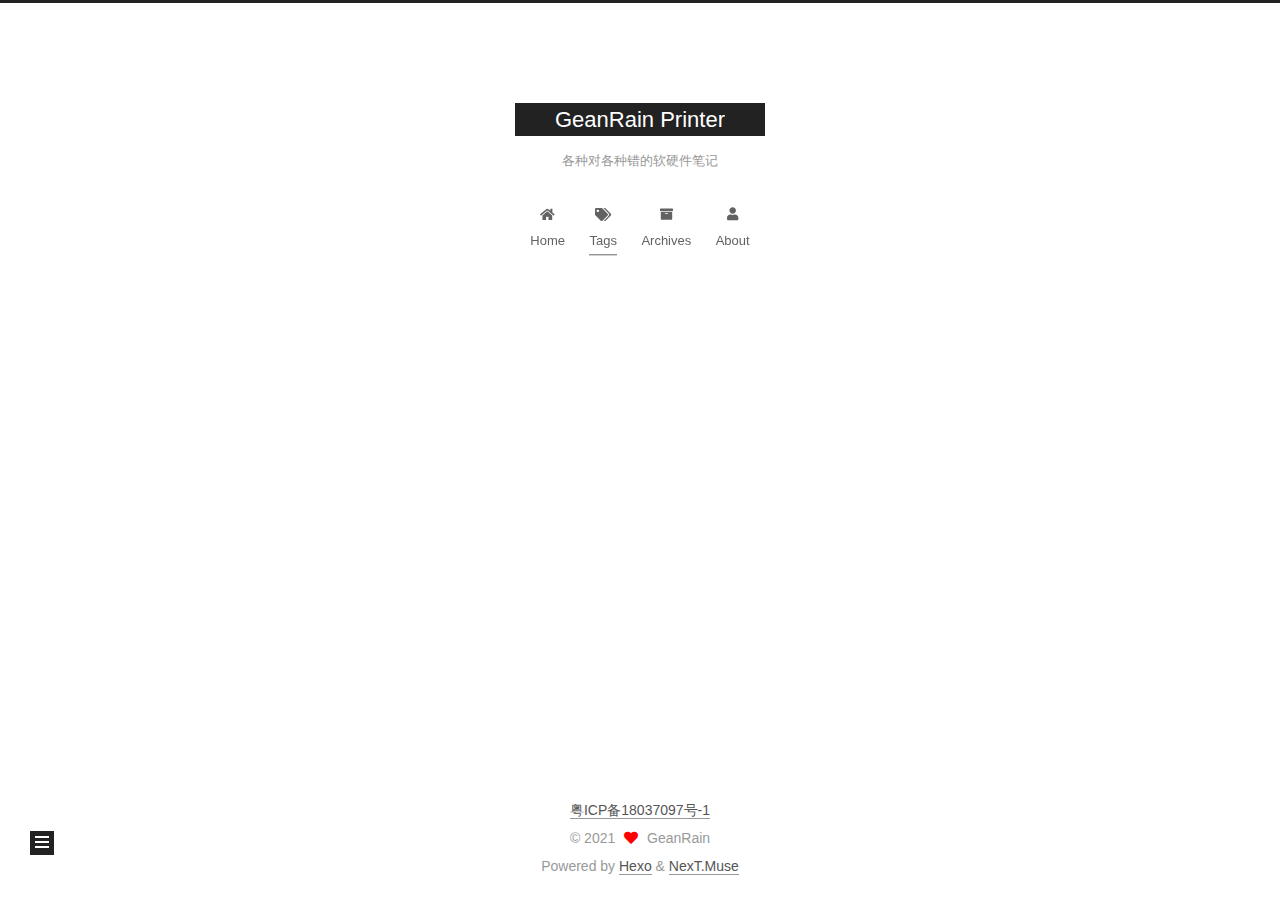
<file: tags/hexo/index.html>
<!DOCTYPE html>
<html lang="zh-Hans">
<head>
  <meta charset="UTF-8">
<meta name="viewport" content="width=device-width, initial-scale=1, maximum-scale=2">
<meta name="theme-color" content="#222">
<meta name="generator" content="Hexo 5.3.0">
  <link rel="apple-touch-icon" sizes="180x180" href="/images/apple-touch-icon-next.png">
  <link rel="icon" type="image/png" sizes="32x32" href="/images/favicon-32x32-next.png">
  <link rel="icon" type="image/png" sizes="16x16" href="/images/favicon-16x16-next.png">
  <link rel="mask-icon" href="/images/logo.svg" color="#222">

<link rel="stylesheet" href="/css/main.css">


<link rel="stylesheet" href="/lib/font-awesome/css/all.min.css">

<script id="hexo-configurations">
    var NexT = window.NexT || {};
    var CONFIG = {"hostname":"example.com","root":"/","scheme":"Muse","version":"7.8.0","exturl":false,"sidebar":{"position":"left","display":"post","padding":18,"offset":12,"onmobile":false},"copycode":{"enable":false,"show_result":false,"style":null},"back2top":{"enable":true,"sidebar":false,"scrollpercent":false},"bookmark":{"enable":false,"color":"#222","save":"auto"},"fancybox":false,"mediumzoom":false,"lazyload":false,"pangu":false,"comments":{"style":"tabs","active":null,"storage":true,"lazyload":false,"nav":null},"algolia":{"hits":{"per_page":10},"labels":{"input_placeholder":"Search for Posts","hits_empty":"We didn't find any results for the search: ${query}","hits_stats":"${hits} results found in ${time} ms"}},"localsearch":{"enable":false,"trigger":"auto","top_n_per_article":1,"unescape":false,"preload":false},"motion":{"enable":true,"async":false,"transition":{"post_block":"fadeIn","post_header":"slideDownIn","post_body":"slideDownIn","coll_header":"slideLeftIn","sidebar":"slideUpIn"}}};
  </script>

  <meta property="og:type" content="website">
<meta property="og:title" content="GeanRain Printer">
<meta property="og:url" content="http://example.com/tags/hexo/index.html">
<meta property="og:site_name" content="GeanRain Printer">
<meta property="og:locale">
<meta property="article:author" content="GeanRain">
<meta name="twitter:card" content="summary">

<link rel="canonical" href="http://example.com/tags/hexo/">


<script id="page-configurations">
  // https://hexo.io/docs/variables.html
  CONFIG.page = {
    sidebar: "",
    isHome : false,
    isPost : false,
    lang   : 'zh-Hans'
  };
</script>

  <title>Tag: hexo | GeanRain Printer</title>
  






  <noscript>
  <style>
  .use-motion .brand,
  .use-motion .menu-item,
  .sidebar-inner,
  .use-motion .post-block,
  .use-motion .pagination,
  .use-motion .comments,
  .use-motion .post-header,
  .use-motion .post-body,
  .use-motion .collection-header { opacity: initial; }

  .use-motion .site-title,
  .use-motion .site-subtitle {
    opacity: initial;
    top: initial;
  }

  .use-motion .logo-line-before i { left: initial; }
  .use-motion .logo-line-after i { right: initial; }
  </style>
</noscript>

</head>

<body itemscope itemtype="http://schema.org/WebPage">
  <div class="container use-motion">
    <div class="headband"></div>

    <header class="header" itemscope itemtype="http://schema.org/WPHeader">
      <div class="header-inner"><div class="site-brand-container">
  <div class="site-nav-toggle">
    <div class="toggle" aria-label="Toggle navigation bar">
      <span class="toggle-line toggle-line-first"></span>
      <span class="toggle-line toggle-line-middle"></span>
      <span class="toggle-line toggle-line-last"></span>
    </div>
  </div>

  <div class="site-meta">

    <a href="/" class="brand" rel="start">
      <span class="logo-line-before"><i></i></span>
      <h1 class="site-title">GeanRain Printer</h1>
      <span class="logo-line-after"><i></i></span>
    </a>
      <p class="site-subtitle" itemprop="description">各种对各种错的软硬件笔记</p>
  </div>

  <div class="site-nav-right">
    <div class="toggle popup-trigger">
    </div>
  </div>
</div>




<nav class="site-nav">
  <ul id="menu" class="main-menu menu">
        <li class="menu-item menu-item-home">

    <a href="/" rel="section"><i class="fa fa-home fa-fw"></i>Home</a>

  </li>
        <li class="menu-item menu-item-tags">

    <a href="/tags/" rel="section"><i class="fa fa-tags fa-fw"></i>Tags</a>

  </li>
        <li class="menu-item menu-item-archives">

    <a href="/archives/" rel="section"><i class="fa fa-archive fa-fw"></i>Archives</a>

  </li>
        <li class="menu-item menu-item-about">

    <a href="/about/" rel="section"><i class="fa fa-user fa-fw"></i>About</a>

  </li>
  </ul>
</nav>




</div>
    </header>

    
  <div class="back-to-top">
    <i class="fa fa-arrow-up"></i>
    <span>0%</span>
  </div>


    <main class="main">
      <div class="main-inner">
        <div class="content-wrap">
          

          <div class="content tag">
            

  
  
  
  <div class="post-block">
    <div class="posts-collapse">
      <div class="collection-title">
        <h2 class="collection-header">hexo
          <small>Tag</small>
        </h2>
      </div>

      
    <div class="collection-year">
      <span class="collection-header">2020</span>
    </div>

  <article itemscope itemtype="http://schema.org/Article">
    <header class="post-header">

      <div class="post-meta">
        <time itemprop="dateCreated"
              datetime="2020-03-23T19:00:48+08:00"
              content="2020-03-23">
          03-23
        </time>
      </div>

      <div class="post-title">
          <a class="post-title-link" href="/2020/03/23/hexo%20+%20Github%20%E6%90%AD%E5%BB%BA%E7%AC%94%E8%AE%B0/" itemprop="url">
            <span itemprop="name">hexo + Github 搭建笔记</span>
          </a>
      </div>

    </header>
  </article>

    </div>
  </div>
  
  
  

  



          </div>
          

<script>
  window.addEventListener('tabs:register', () => {
    let { activeClass } = CONFIG.comments;
    if (CONFIG.comments.storage) {
      activeClass = localStorage.getItem('comments_active') || activeClass;
    }
    if (activeClass) {
      let activeTab = document.querySelector(`a[href="#comment-${activeClass}"]`);
      if (activeTab) {
        activeTab.click();
      }
    }
  });
  if (CONFIG.comments.storage) {
    window.addEventListener('tabs:click', event => {
      if (!event.target.matches('.tabs-comment .tab-content .tab-pane')) return;
      let commentClass = event.target.classList[1];
      localStorage.setItem('comments_active', commentClass);
    });
  }
</script>

        </div>
          
  
  <div class="toggle sidebar-toggle">
    <span class="toggle-line toggle-line-first"></span>
    <span class="toggle-line toggle-line-middle"></span>
    <span class="toggle-line toggle-line-last"></span>
  </div>

  <aside class="sidebar">
    <div class="sidebar-inner">

      <ul class="sidebar-nav motion-element">
        <li class="sidebar-nav-toc">
          Table of Contents
        </li>
        <li class="sidebar-nav-overview">
          Overview
        </li>
      </ul>

      <!--noindex-->
      <div class="post-toc-wrap sidebar-panel">
      </div>
      <!--/noindex-->

      <div class="site-overview-wrap sidebar-panel">
        <div class="site-author motion-element" itemprop="author" itemscope itemtype="http://schema.org/Person">
    <img class="site-author-image" itemprop="image" alt="GeanRain"
      src="/images/avatar.png">
  <p class="site-author-name" itemprop="name">GeanRain</p>
  <div class="site-description" itemprop="description"></div>
</div>
<div class="site-state-wrap motion-element">
  <nav class="site-state">
      <div class="site-state-item site-state-posts">
          <a href="/archives/">
        
          <span class="site-state-item-count">2</span>
          <span class="site-state-item-name">posts</span>
        </a>
      </div>
      <div class="site-state-item site-state-tags">
            <a href="/tags/">
          
        <span class="site-state-item-count">2</span>
        <span class="site-state-item-name">tags</span></a>
      </div>
  </nav>
</div>



      </div>

    </div>
  </aside>
  <div id="sidebar-dimmer"></div>


      </div>
    </main>

    <footer class="footer">
      <div class="footer-inner">
        

        
  <div class="beian"><a href="https://beian.miit.gov.cn/" rel="noopener" target="_blank">粤ICP备18037097号-1 </a>
  </div>

<div class="copyright">
  
  &copy; 
  <span itemprop="copyrightYear">2021</span>
  <span class="with-love">
    <i class="fa fa-heart"></i>
  </span>
  <span class="author" itemprop="copyrightHolder">GeanRain</span>
</div>
  <div class="powered-by">Powered by <a href="https://hexo.io/" class="theme-link" rel="noopener" target="_blank">Hexo</a> & <a href="https://muse.theme-next.org/" class="theme-link" rel="noopener" target="_blank">NexT.Muse</a>
  </div>

        








      </div>
    </footer>
  </div>

  
  <script src="/lib/anime.min.js"></script>
  <script src="/lib/velocity/velocity.min.js"></script>
  <script src="/lib/velocity/velocity.ui.min.js"></script>

<script src="/js/utils.js"></script>

<script src="/js/motion.js"></script>


<script src="/js/schemes/muse.js"></script>


<script src="/js/next-boot.js"></script>




  















  

  

</body>
</html>
</file>
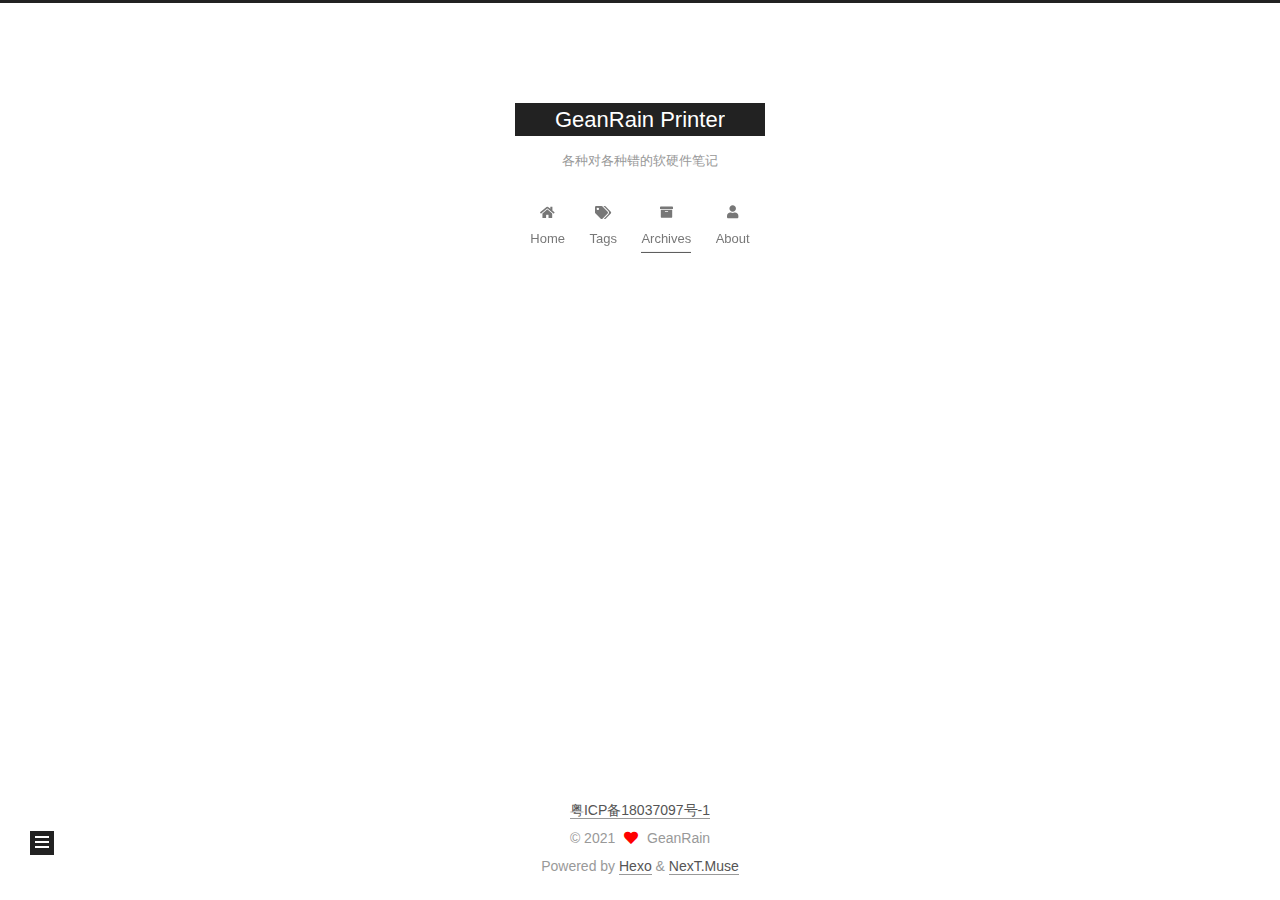
<file: archives/2020/03/index.html>
<!DOCTYPE html>
<html lang="zh-Hans">
<head>
  <meta charset="UTF-8">
<meta name="viewport" content="width=device-width, initial-scale=1, maximum-scale=2">
<meta name="theme-color" content="#222">
<meta name="generator" content="Hexo 5.3.0">
  <link rel="apple-touch-icon" sizes="180x180" href="/images/apple-touch-icon-next.png">
  <link rel="icon" type="image/png" sizes="32x32" href="/images/favicon-32x32-next.png">
  <link rel="icon" type="image/png" sizes="16x16" href="/images/favicon-16x16-next.png">
  <link rel="mask-icon" href="/images/logo.svg" color="#222">

<link rel="stylesheet" href="/css/main.css">


<link rel="stylesheet" href="/lib/font-awesome/css/all.min.css">

<script id="hexo-configurations">
    var NexT = window.NexT || {};
    var CONFIG = {"hostname":"example.com","root":"/","scheme":"Muse","version":"7.8.0","exturl":false,"sidebar":{"position":"left","display":"post","padding":18,"offset":12,"onmobile":false},"copycode":{"enable":false,"show_result":false,"style":null},"back2top":{"enable":true,"sidebar":false,"scrollpercent":false},"bookmark":{"enable":false,"color":"#222","save":"auto"},"fancybox":false,"mediumzoom":false,"lazyload":false,"pangu":false,"comments":{"style":"tabs","active":null,"storage":true,"lazyload":false,"nav":null},"algolia":{"hits":{"per_page":10},"labels":{"input_placeholder":"Search for Posts","hits_empty":"We didn't find any results for the search: ${query}","hits_stats":"${hits} results found in ${time} ms"}},"localsearch":{"enable":false,"trigger":"auto","top_n_per_article":1,"unescape":false,"preload":false},"motion":{"enable":true,"async":false,"transition":{"post_block":"fadeIn","post_header":"slideDownIn","post_body":"slideDownIn","coll_header":"slideLeftIn","sidebar":"slideUpIn"}}};
  </script>

  <meta property="og:type" content="website">
<meta property="og:title" content="GeanRain Printer">
<meta property="og:url" content="http://example.com/archives/2020/03/index.html">
<meta property="og:site_name" content="GeanRain Printer">
<meta property="og:locale">
<meta property="article:author" content="GeanRain">
<meta name="twitter:card" content="summary">

<link rel="canonical" href="http://example.com/archives/2020/03/">


<script id="page-configurations">
  // https://hexo.io/docs/variables.html
  CONFIG.page = {
    sidebar: "",
    isHome : false,
    isPost : false,
    lang   : 'zh-Hans'
  };
</script>

  <title>Archive | GeanRain Printer</title>
  






  <noscript>
  <style>
  .use-motion .brand,
  .use-motion .menu-item,
  .sidebar-inner,
  .use-motion .post-block,
  .use-motion .pagination,
  .use-motion .comments,
  .use-motion .post-header,
  .use-motion .post-body,
  .use-motion .collection-header { opacity: initial; }

  .use-motion .site-title,
  .use-motion .site-subtitle {
    opacity: initial;
    top: initial;
  }

  .use-motion .logo-line-before i { left: initial; }
  .use-motion .logo-line-after i { right: initial; }
  </style>
</noscript>

</head>

<body itemscope itemtype="http://schema.org/WebPage">
  <div class="container use-motion">
    <div class="headband"></div>

    <header class="header" itemscope itemtype="http://schema.org/WPHeader">
      <div class="header-inner"><div class="site-brand-container">
  <div class="site-nav-toggle">
    <div class="toggle" aria-label="Toggle navigation bar">
      <span class="toggle-line toggle-line-first"></span>
      <span class="toggle-line toggle-line-middle"></span>
      <span class="toggle-line toggle-line-last"></span>
    </div>
  </div>

  <div class="site-meta">

    <a href="/" class="brand" rel="start">
      <span class="logo-line-before"><i></i></span>
      <h1 class="site-title">GeanRain Printer</h1>
      <span class="logo-line-after"><i></i></span>
    </a>
      <p class="site-subtitle" itemprop="description">各种对各种错的软硬件笔记</p>
  </div>

  <div class="site-nav-right">
    <div class="toggle popup-trigger">
    </div>
  </div>
</div>




<nav class="site-nav">
  <ul id="menu" class="main-menu menu">
        <li class="menu-item menu-item-home">

    <a href="/" rel="section"><i class="fa fa-home fa-fw"></i>Home</a>

  </li>
        <li class="menu-item menu-item-tags">

    <a href="/tags/" rel="section"><i class="fa fa-tags fa-fw"></i>Tags</a>

  </li>
        <li class="menu-item menu-item-archives">

    <a href="/archives/" rel="section"><i class="fa fa-archive fa-fw"></i>Archives</a>

  </li>
        <li class="menu-item menu-item-about">

    <a href="/about/" rel="section"><i class="fa fa-user fa-fw"></i>About</a>

  </li>
  </ul>
</nav>




</div>
    </header>

    
  <div class="back-to-top">
    <i class="fa fa-arrow-up"></i>
    <span>0%</span>
  </div>


    <main class="main">
      <div class="main-inner">
        <div class="content-wrap">
          

          <div class="content archive">
            

  
  
  
  <div class="post-block">
    <div class="posts-collapse">
      <div class="collection-title">
        <span class="collection-header">Um..! 2 posts in total. Keep on posting.</span>
      </div>

      
    <div class="collection-year">
      <span class="collection-header">2020</span>
    </div>

  <article itemscope itemtype="http://schema.org/Article">
    <header class="post-header">

      <div class="post-meta">
        <time itemprop="dateCreated"
              datetime="2020-03-23T19:00:48+08:00"
              content="2020-03-23">
          03-23
        </time>
      </div>

      <div class="post-title">
          <a class="post-title-link" href="/2020/03/23/hexo%20+%20Github%20%E6%90%AD%E5%BB%BA%E7%AC%94%E8%AE%B0/" itemprop="url">
            <span itemprop="name">hexo + Github 搭建笔记</span>
          </a>
      </div>

    </header>
  </article>

  <article itemscope itemtype="http://schema.org/Article">
    <header class="post-header">

      <div class="post-meta">
        <time itemprop="dateCreated"
              datetime="2020-03-23T19:00:48+08:00"
              content="2020-03-23">
          03-23
        </time>
      </div>

      <div class="post-title">
          <a class="post-title-link" href="/2020/03/23/marlin-2-0-X-%E9%85%8D%E7%BD%AE%E8%AF%A6%E8%A7%A3/" itemprop="url">
            <span itemprop="name">marlin_2.0.X_配置详解</span>
          </a>
      </div>

    </header>
  </article>


    </div>
  </div>
  
  
  

  



          </div>
          

<script>
  window.addEventListener('tabs:register', () => {
    let { activeClass } = CONFIG.comments;
    if (CONFIG.comments.storage) {
      activeClass = localStorage.getItem('comments_active') || activeClass;
    }
    if (activeClass) {
      let activeTab = document.querySelector(`a[href="#comment-${activeClass}"]`);
      if (activeTab) {
        activeTab.click();
      }
    }
  });
  if (CONFIG.comments.storage) {
    window.addEventListener('tabs:click', event => {
      if (!event.target.matches('.tabs-comment .tab-content .tab-pane')) return;
      let commentClass = event.target.classList[1];
      localStorage.setItem('comments_active', commentClass);
    });
  }
</script>

        </div>
          
  
  <div class="toggle sidebar-toggle">
    <span class="toggle-line toggle-line-first"></span>
    <span class="toggle-line toggle-line-middle"></span>
    <span class="toggle-line toggle-line-last"></span>
  </div>

  <aside class="sidebar">
    <div class="sidebar-inner">

      <ul class="sidebar-nav motion-element">
        <li class="sidebar-nav-toc">
          Table of Contents
        </li>
        <li class="sidebar-nav-overview">
          Overview
        </li>
      </ul>

      <!--noindex-->
      <div class="post-toc-wrap sidebar-panel">
      </div>
      <!--/noindex-->

      <div class="site-overview-wrap sidebar-panel">
        <div class="site-author motion-element" itemprop="author" itemscope itemtype="http://schema.org/Person">
    <img class="site-author-image" itemprop="image" alt="GeanRain"
      src="/images/avatar.png">
  <p class="site-author-name" itemprop="name">GeanRain</p>
  <div class="site-description" itemprop="description"></div>
</div>
<div class="site-state-wrap motion-element">
  <nav class="site-state">
      <div class="site-state-item site-state-posts">
          <a href="/archives/">
        
          <span class="site-state-item-count">2</span>
          <span class="site-state-item-name">posts</span>
        </a>
      </div>
      <div class="site-state-item site-state-tags">
            <a href="/tags/">
          
        <span class="site-state-item-count">2</span>
        <span class="site-state-item-name">tags</span></a>
      </div>
  </nav>
</div>



      </div>

    </div>
  </aside>
  <div id="sidebar-dimmer"></div>


      </div>
    </main>

    <footer class="footer">
      <div class="footer-inner">
        

        
  <div class="beian"><a href="https://beian.miit.gov.cn/" rel="noopener" target="_blank">粤ICP备18037097号-1 </a>
  </div>

<div class="copyright">
  
  &copy; 
  <span itemprop="copyrightYear">2021</span>
  <span class="with-love">
    <i class="fa fa-heart"></i>
  </span>
  <span class="author" itemprop="copyrightHolder">GeanRain</span>
</div>
  <div class="powered-by">Powered by <a href="https://hexo.io/" class="theme-link" rel="noopener" target="_blank">Hexo</a> & <a href="https://muse.theme-next.org/" class="theme-link" rel="noopener" target="_blank">NexT.Muse</a>
  </div>

        








      </div>
    </footer>
  </div>

  
  <script src="/lib/anime.min.js"></script>
  <script src="/lib/velocity/velocity.min.js"></script>
  <script src="/lib/velocity/velocity.ui.min.js"></script>

<script src="/js/utils.js"></script>

<script src="/js/motion.js"></script>


<script src="/js/schemes/muse.js"></script>


<script src="/js/next-boot.js"></script>




  















  

  

</body>
</html>
</file>
<file: css/main.css>
:root {
  --body-bg-color: #fff;
  --content-bg-color: #fff;
  --card-bg-color: #f5f5f5;
  --text-color: #555;
  --blockquote-color: #666;
  --link-color: #555;
  --link-hover-color: #222;
  --brand-color: #fff;
  --brand-hover-color: #fff;
  --table-row-odd-bg-color: #f9f9f9;
  --table-row-hover-bg-color: #f5f5f5;
  --menu-item-bg-color: #f5f5f5;
  --btn-default-bg: #222;
  --btn-default-color: #fff;
  --btn-default-border-color: #222;
  --btn-default-hover-bg: #fff;
  --btn-default-hover-color: #222;
  --btn-default-hover-border-color: #222;
}
html {
  line-height: 1.15; /* 1 */
  -webkit-text-size-adjust: 100%; /* 2 */
}
body {
  margin: 0;
}
main {
  display: block;
}
h1 {
  font-size: 2em;
  margin: 0.67em 0;
}
hr {
  box-sizing: content-box; /* 1 */
  height: 0; /* 1 */
  overflow: visible; /* 2 */
}
pre {
  font-family: monospace, monospace; /* 1 */
  font-size: 1em; /* 2 */
}
a {
  background: transparent;
}
abbr[title] {
  border-bottom: none; /* 1 */
  text-decoration: underline; /* 2 */
  text-decoration: underline dotted; /* 2 */
}
b,
strong {
  font-weight: bolder;
}
code,
kbd,
samp {
  font-family: monospace, monospace; /* 1 */
  font-size: 1em; /* 2 */
}
small {
  font-size: 80%;
}
sub,
sup {
  font-size: 75%;
  line-height: 0;
  position: relative;
  vertical-align: baseline;
}
sub {
  bottom: -0.25em;
}
sup {
  top: -0.5em;
}
img {
  border-style: none;
}
button,
input,
optgroup,
select,
textarea {
  font-family: inherit; /* 1 */
  font-size: 100%; /* 1 */
  line-height: 1.15; /* 1 */
  margin: 0; /* 2 */
}
button,
input {
/* 1 */
  overflow: visible;
}
button,
select {
/* 1 */
  text-transform: none;
}
button,
[type='button'],
[type='reset'],
[type='submit'] {
  -webkit-appearance: button;
}
button::-moz-focus-inner,
[type='button']::-moz-focus-inner,
[type='reset']::-moz-focus-inner,
[type='submit']::-moz-focus-inner {
  border-style: none;
  padding: 0;
}
button:-moz-focusring,
[type='button']:-moz-focusring,
[type='reset']:-moz-focusring,
[type='submit']:-moz-focusring {
  outline: 1px dotted ButtonText;
}
fieldset {
  padding: 0.35em 0.75em 0.625em;
}
legend {
  box-sizing: border-box; /* 1 */
  color: inherit; /* 2 */
  display: table; /* 1 */
  max-width: 100%; /* 1 */
  padding: 0; /* 3 */
  white-space: normal; /* 1 */
}
progress {
  vertical-align: baseline;
}
textarea {
  overflow: auto;
}
[type='checkbox'],
[type='radio'] {
  box-sizing: border-box; /* 1 */
  padding: 0; /* 2 */
}
[type='number']::-webkit-inner-spin-button,
[type='number']::-webkit-outer-spin-button {
  height: auto;
}
[type='search'] {
  outline-offset: -2px; /* 2 */
  -webkit-appearance: textfield; /* 1 */
}
[type='search']::-webkit-search-decoration {
  -webkit-appearance: none;
}
::-webkit-file-upload-button {
  font: inherit; /* 2 */
  -webkit-appearance: button; /* 1 */
}
details {
  display: block;
}
summary {
  display: list-item;
}
template {
  display: none;
}
[hidden] {
  display: none;
}
::selection {
  background: #262a30;
  color: #eee;
}
html,
body {
  height: 100%;
}
body {
  background: var(--body-bg-color);
  color: var(--text-color);
  font-family: 'Lato', "PingFang SC", "Microsoft YaHei", sans-serif;
  font-size: 1em;
  line-height: 2;
}
@media (max-width: 991px) {
  body {
    padding-left: 0 !important;
    padding-right: 0 !important;
  }
}
h1,
h2,
h3,
h4,
h5,
h6 {
  font-family: 'Lato', "PingFang SC", "Microsoft YaHei", sans-serif;
  font-weight: bold;
  line-height: 1.5;
  margin: 20px 0 15px;
}
h1 {
  font-size: 1.5em;
}
h2 {
  font-size: 1.375em;
}
h3 {
  font-size: 1.25em;
}
h4 {
  font-size: 1.125em;
}
h5 {
  font-size: 1em;
}
h6 {
  font-size: 0.875em;
}
p {
  margin: 0 0 20px 0;
}
a,
span.exturl {
  border-bottom: 1px solid #999;
  color: var(--link-color);
  outline: 0;
  text-decoration: none;
  overflow-wrap: break-word;
  word-wrap: break-word;
  cursor: pointer;
}
a:hover,
span.exturl:hover {
  border-bottom-color: var(--link-hover-color);
  color: var(--link-hover-color);
}
iframe,
img,
video {
  display: block;
  margin-left: auto;
  margin-right: auto;
  max-width: 100%;
}
hr {
  background-image: repeating-linear-gradient(-45deg, #ddd, #ddd 4px, transparent 4px, transparent 8px);
  border: 0;
  height: 3px;
  margin: 40px 0;
}
blockquote {
  border-left: 4px solid #ddd;
  color: var(--blockquote-color);
  margin: 0;
  padding: 0 15px;
}
blockquote cite::before {
  content: '-';
  padding: 0 5px;
}
dt {
  font-weight: bold;
}
dd {
  margin: 0;
  padding: 0;
}
kbd {
  background-color: #f5f5f5;
  background-image: linear-gradient(#eee, #fff, #eee);
  border: 1px solid #ccc;
  border-radius: 0.2em;
  box-shadow: 0.1em 0.1em 0.2em rgba(0,0,0,0.1);
  color: #555;
  font-family: inherit;
  padding: 0.1em 0.3em;
  white-space: nowrap;
}
.table-container {
  overflow: auto;
}
table {
  border-collapse: collapse;
  border-spacing: 0;
  font-size: 0.875em;
  margin: 0 0 20px 0;
  width: 100%;
}
tbody tr:nth-of-type(odd) {
  background: var(--table-row-odd-bg-color);
}
tbody tr:hover {
  background: var(--table-row-hover-bg-color);
}
caption,
th,
td {
  font-weight: normal;
  padding: 8px;
  vertical-align: middle;
}
th,
td {
  border: 1px solid #ddd;
  border-bottom: 3px solid #ddd;
}
th {
  font-weight: 700;
  padding-bottom: 10px;
}
td {
  border-bottom-width: 1px;
}
.btn {
  background: var(--btn-default-bg);
  border: 2px solid var(--btn-default-border-color);
  border-radius: 0;
  color: var(--btn-default-color);
  display: inline-block;
  font-size: 0.875em;
  line-height: 2;
  padding: 0 20px;
  text-decoration: none;
  transition-property: background-color;
  transition-delay: 0s;
  transition-duration: 0.2s;
  transition-timing-function: ease-in-out;
}
.btn:hover {
  background: var(--btn-default-hover-bg);
  border-color: var(--btn-default-hover-border-color);
  color: var(--btn-default-hover-color);
}
.btn + .btn {
  margin: 0 0 8px 8px;
}
.btn .fa-fw {
  text-align: left;
  width: 1.285714285714286em;
}
.toggle {
  line-height: 0;
}
.toggle .toggle-line {
  background: #fff;
  display: inline-block;
  height: 2px;
  left: 0;
  position: relative;
  top: 0;
  transition: all 0.4s;
  vertical-align: top;
  width: 100%;
}
.toggle .toggle-line:not(:first-child) {
  margin-top: 3px;
}
.toggle.toggle-arrow .toggle-line-first {
  left: 50%;
  top: 2px;
  transform: rotate(45deg);
  width: 50%;
}
.toggle.toggle-arrow .toggle-line-middle {
  left: 2px;
  width: 90%;
}
.toggle.toggle-arrow .toggle-line-last {
  left: 50%;
  top: -2px;
  transform: rotate(-45deg);
  width: 50%;
}
.toggle.toggle-close .toggle-line-first {
  transform: rotate(-45deg);
  top: 5px;
}
.toggle.toggle-close .toggle-line-middle {
  opacity: 0;
}
.toggle.toggle-close .toggle-line-last {
  transform: rotate(45deg);
  top: -5px;
}
.highlight,
pre {
  background: #f7f7f7;
  color: #4d4d4c;
  line-height: 1.6;
  margin: 0 auto 20px;
}
pre,
code {
  font-family: consolas, Menlo, monospace, "PingFang SC", "Microsoft YaHei";
}
code {
  background: #eee;
  border-radius: 3px;
  color: #555;
  padding: 2px 4px;
  overflow-wrap: break-word;
  word-wrap: break-word;
}
.highlight *::selection {
  background: #d6d6d6;
}
.highlight pre {
  border: 0;
  margin: 0;
  padding: 10px 0;
}
.highlight table {
  border: 0;
  margin: 0;
  width: auto;
}
.highlight td {
  border: 0;
  padding: 0;
}
.highlight figcaption {
  background: #eff2f3;
  color: #4d4d4c;
  display: flex;
  font-size: 0.875em;
  justify-content: space-between;
  line-height: 1.2;
  padding: 0.5em;
}
.highlight figcaption a {
  color: #4d4d4c;
}
.highlight figcaption a:hover {
  border-bottom-color: #4d4d4c;
}
.highlight .gutter {
  -moz-user-select: none;
  -ms-user-select: none;
  -webkit-user-select: none;
  user-select: none;
}
.highlight .gutter pre {
  background: #eff2f3;
  color: #869194;
  padding-left: 10px;
  padding-right: 10px;
  text-align: right;
}
.highlight .code pre {
  background: #f7f7f7;
  padding-left: 10px;
  width: 100%;
}
.gist table {
  width: auto;
}
.gist table td {
  border: 0;
}
pre {
  overflow: auto;
  padding: 10px;
}
pre code {
  background: none;
  color: #4d4d4c;
  font-size: 0.875em;
  padding: 0;
  text-shadow: none;
}
pre .deletion {
  background: #fdd;
}
pre .addition {
  background: #dfd;
}
pre .meta {
  color: #eab700;
  -moz-user-select: none;
  -ms-user-select: none;
  -webkit-user-select: none;
  user-select: none;
}
pre .comment {
  color: #8e908c;
}
pre .variable,
pre .attribute,
pre .tag,
pre .name,
pre .regexp,
pre .ruby .constant,
pre .xml .tag .title,
pre .xml .pi,
pre .xml .doctype,
pre .html .doctype,
pre .css .id,
pre .css .class,
pre .css .pseudo {
  color: #c82829;
}
pre .number,
pre .preprocessor,
pre .built_in,
pre .builtin-name,
pre .literal,
pre .params,
pre .constant,
pre .command {
  color: #f5871f;
}
pre .ruby .class .title,
pre .css .rules .attribute,
pre .string,
pre .symbol,
pre .value,
pre .inheritance,
pre .header,
pre .ruby .symbol,
pre .xml .cdata,
pre .special,
pre .formula {
  color: #718c00;
}
pre .title,
pre .css .hexcolor {
  color: #3e999f;
}
pre .function,
pre .python .decorator,
pre .python .title,
pre .ruby .function .title,
pre .ruby .title .keyword,
pre .perl .sub,
pre .javascript .title,
pre .coffeescript .title {
  color: #4271ae;
}
pre .keyword,
pre .javascript .function {
  color: #8959a8;
}
.blockquote-center {
  border-left: none;
  margin: 40px 0;
  padding: 0;
  position: relative;
  text-align: center;
}
.blockquote-center .fa {
  display: block;
  opacity: 0.6;
  position: absolute;
  width: 100%;
}
.blockquote-center .fa-quote-left {
  border-top: 1px solid #ccc;
  text-align: left;
  top: -20px;
}
.blockquote-center .fa-quote-right {
  border-bottom: 1px solid #ccc;
  text-align: right;
  bottom: -20px;
}
.blockquote-center p,
.blockquote-center div {
  text-align: center;
}
.post-body .group-picture img {
  margin: 0 auto;
  padding: 0 3px;
}
.group-picture-row {
  margin-bottom: 6px;
  overflow: hidden;
}
.group-picture-column {
  float: left;
  margin-bottom: 10px;
}
.post-body .label {
  color: #555;
  display: inline;
  padding: 0 2px;
}
.post-body .label.default {
  background: #f0f0f0;
}
.post-body .label.primary {
  background: #efe6f7;
}
.post-body .label.info {
  background: #e5f2f8;
}
.post-body .label.success {
  background: #e7f4e9;
}
.post-body .label.warning {
  background: #fcf6e1;
}
.post-body .label.danger {
  background: #fae8eb;
}
.post-body .tabs {
  margin-bottom: 20px;
}
.post-body .tabs,
.tabs-comment {
  display: block;
  padding-top: 10px;
  position: relative;
}
.post-body .tabs ul.nav-tabs,
.tabs-comment ul.nav-tabs {
  display: flex;
  flex-wrap: wrap;
  margin: 0;
  margin-bottom: -1px;
  padding: 0;
}
@media (max-width: 413px) {
  .post-body .tabs ul.nav-tabs,
  .tabs-comment ul.nav-tabs {
    display: block;
    margin-bottom: 5px;
  }
}
.post-body .tabs ul.nav-tabs li.tab,
.tabs-comment ul.nav-tabs li.tab {
  border-bottom: 1px solid #ddd;
  border-left: 1px solid transparent;
  border-right: 1px solid transparent;
  border-top: 3px solid transparent;
  flex-grow: 1;
  list-style-type: none;
  border-radius: 0 0 0 0;
}
@media (max-width: 413px) {
  .post-body .tabs ul.nav-tabs li.tab,
  .tabs-comment ul.nav-tabs li.tab {
    border-bottom: 1px solid transparent;
    border-left: 3px solid transparent;
    border-right: 1px solid transparent;
    border-top: 1px solid transparent;
  }
}
@media (max-width: 413px) {
  .post-body .tabs ul.nav-tabs li.tab,
  .tabs-comment ul.nav-tabs li.tab {
    border-radius: 0;
  }
}
.post-body .tabs ul.nav-tabs li.tab a,
.tabs-comment ul.nav-tabs li.tab a {
  border-bottom: initial;
  display: block;
  line-height: 1.8;
  outline: 0;
  padding: 0.25em 0.75em;
  text-align: center;
  transition-delay: 0s;
  transition-duration: 0.2s;
  transition-timing-function: ease-out;
}
.post-body .tabs ul.nav-tabs li.tab a i,
.tabs-comment ul.nav-tabs li.tab a i {
  width: 1.285714285714286em;
}
.post-body .tabs ul.nav-tabs li.tab.active,
.tabs-comment ul.nav-tabs li.tab.active {
  border-bottom: 1px solid transparent;
  border-left: 1px solid #ddd;
  border-right: 1px solid #ddd;
  border-top: 3px solid #fc6423;
}
@media (max-width: 413px) {
  .post-body .tabs ul.nav-tabs li.tab.active,
  .tabs-comment ul.nav-tabs li.tab.active {
    border-bottom: 1px solid #ddd;
    border-left: 3px solid #fc6423;
    border-right: 1px solid #ddd;
    border-top: 1px solid #ddd;
  }
}
.post-body .tabs ul.nav-tabs li.tab.active a,
.tabs-comment ul.nav-tabs li.tab.active a {
  color: var(--link-color);
  cursor: default;
}
.post-body .tabs .tab-content .tab-pane,
.tabs-comment .tab-content .tab-pane {
  border: 1px solid #ddd;
  border-top: 0;
  padding: 20px 20px 0 20px;
  border-radius: 0;
}
.post-body .tabs .tab-content .tab-pane:not(.active),
.tabs-comment .tab-content .tab-pane:not(.active) {
  display: none;
}
.post-body .tabs .tab-content .tab-pane.active,
.tabs-comment .tab-content .tab-pane.active {
  display: block;
}
.post-body .tabs .tab-content .tab-pane.active:nth-of-type(1),
.tabs-comment .tab-content .tab-pane.active:nth-of-type(1) {
  border-radius: 0 0 0 0;
}
@media (max-width: 413px) {
  .post-body .tabs .tab-content .tab-pane.active:nth-of-type(1),
  .tabs-comment .tab-content .tab-pane.active:nth-of-type(1) {
    border-radius: 0;
  }
}
.post-body .note {
  border-radius: 3px;
  margin-bottom: 20px;
  padding: 1em;
  position: relative;
  border: 1px solid #eee;
  border-left-width: 5px;
}
.post-body .note h2,
.post-body .note h3,
.post-body .note h4,
.post-body .note h5,
.post-body .note h6 {
  margin-top: 0;
  border-bottom: initial;
  margin-bottom: 0;
  padding-top: 0;
}
.post-body .note p:first-child,
.post-body .note ul:first-child,
.post-body .note ol:first-child,
.post-body .note table:first-child,
.post-body .note pre:first-child,
.post-body .note blockquote:first-child,
.post-body .note img:first-child {
  margin-top: 0;
}
.post-body .note p:last-child,
.post-body .note ul:last-child,
.post-body .note ol:last-child,
.post-body .note table:last-child,
.post-body .note pre:last-child,
.post-body .note blockquote:last-child,
.post-body .note img:last-child {
  margin-bottom: 0;
}
.post-body .note.default {
  border-left-color: #777;
}
.post-body .note.default h2,
.post-body .note.default h3,
.post-body .note.default h4,
.post-body .note.default h5,
.post-body .note.default h6 {
  color: #777;
}
.post-body .note.primary {
  border-left-color: #6f42c1;
}
.post-body .note.primary h2,
.post-body .note.primary h3,
.post-body .note.primary h4,
.post-body .note.primary h5,
.post-body .note.primary h6 {
  color: #6f42c1;
}
.post-body .note.info {
  border-left-color: #428bca;
}
.post-body .note.info h2,
.post-body .note.info h3,
.post-body .note.info h4,
.post-body .note.info h5,
.post-body .note.info h6 {
  color: #428bca;
}
.post-body .note.success {
  border-left-color: #5cb85c;
}
.post-body .note.success h2,
.post-body .note.success h3,
.post-body .note.success h4,
.post-body .note.success h5,
.post-body .note.success h6 {
  color: #5cb85c;
}
.post-body .note.warning {
  border-left-color: #f0ad4e;
}
.post-body .note.warning h2,
.post-body .note.warning h3,
.post-body .note.warning h4,
.post-body .note.warning h5,
.post-body .note.warning h6 {
  color: #f0ad4e;
}
.post-body .note.danger {
  border-left-color: #d9534f;
}
.post-body .note.danger h2,
.post-body .note.danger h3,
.post-body .note.danger h4,
.post-body .note.danger h5,
.post-body .note.danger h6 {
  color: #d9534f;
}
.pagination .prev,
.pagination .next,
.pagination .page-number,
.pagination .space {
  display: inline-block;
  margin: 0 10px;
  padding: 0 11px;
  position: relative;
  top: -1px;
}
@media (max-width: 767px) {
  .pagination .prev,
  .pagination .next,
  .pagination .page-number,
  .pagination .space {
    margin: 0 5px;
  }
}
.pagination {
  border-top: 1px solid #eee;
  margin: 120px 0 0;
  text-align: center;
}
.pagination .prev,
.pagination .next,
.pagination .page-number {
  border-bottom: 0;
  border-top: 1px solid #eee;
  transition-property: border-color;
  transition-delay: 0s;
  transition-duration: 0.2s;
  transition-timing-function: ease-in-out;
}
.pagination .prev:hover,
.pagination .next:hover,
.pagination .page-number:hover {
  border-top-color: #222;
}
.pagination .space {
  margin: 0;
  padding: 0;
}
.pagination .prev {
  margin-left: 0;
}
.pagination .next {
  margin-right: 0;
}
.pagination .page-number.current {
  background: #ccc;
  border-top-color: #ccc;
  color: #fff;
}
@media (max-width: 767px) {
  .pagination {
    border-top: none;
  }
  .pagination .prev,
  .pagination .next,
  .pagination .page-number {
    border-bottom: 1px solid #eee;
    border-top: 0;
    margin-bottom: 10px;
    padding: 0 10px;
  }
  .pagination .prev:hover,
  .pagination .next:hover,
  .pagination .page-number:hover {
    border-bottom-color: #222;
  }
}
.comments {
  margin-top: 60px;
  overflow: hidden;
}
.comment-button-group {
  display: flex;
  flex-wrap: wrap-reverse;
  justify-content: center;
  margin: 1em 0;
}
.comment-button-group .comment-button {
  margin: 0.1em 0.2em;
}
.comment-button-group .comment-button.active {
  background: var(--btn-default-hover-bg);
  border-color: var(--btn-default-hover-border-color);
  color: var(--btn-default-hover-color);
}
.comment-position {
  display: none;
}
.comment-position.active {
  display: block;
}
.tabs-comment {
  background: var(--content-bg-color);
  margin-top: 4em;
  padding-top: 0;
}
.tabs-comment .comments {
  border: 0;
  box-shadow: none;
  margin-top: 0;
  padding-top: 0;
}
.container {
  min-height: 100%;
  position: relative;
}
.main-inner {
  margin: 0 auto;
  width: 700px;
}
@media (min-width: 1200px) {
  .main-inner {
    width: 800px;
  }
}
@media (min-width: 1600px) {
  .main-inner {
    width: 900px;
  }
}
@media (max-width: 767px) {
  .content-wrap {
    padding: 0 20px;
  }
}
.header {
  background: transparent;
}
.header-inner {
  margin: 0 auto;
  width: 700px;
}
@media (min-width: 1200px) {
  .header-inner {
    width: 800px;
  }
}
@media (min-width: 1600px) {
  .header-inner {
    width: 900px;
  }
}
.site-brand-container {
  display: flex;
  flex-shrink: 0;
  padding: 0 10px;
}
.headband {
  background: #222;
  height: 3px;
}
.site-meta {
  flex-grow: 1;
  text-align: center;
}
@media (max-width: 767px) {
  .site-meta {
    text-align: center;
  }
}
.brand {
  border-bottom: none;
  color: var(--brand-color);
  display: inline-block;
  line-height: 1.375em;
  padding: 0 40px;
  position: relative;
}
.brand:hover {
  color: var(--brand-hover-color);
}
.site-title {
  font-family: 'Lato', "PingFang SC", "Microsoft YaHei", sans-serif;
  font-size: 1.375em;
  font-weight: normal;
  margin: 0;
}
.site-subtitle {
  color: #999;
  font-size: 0.8125em;
  margin: 10px 0;
}
.use-motion .brand {
  opacity: 0;
}
.use-motion .site-title,
.use-motion .site-subtitle,
.use-motion .custom-logo-image {
  opacity: 0;
  position: relative;
  top: -10px;
}
.site-nav-toggle,
.site-nav-right {
  display: none;
}
@media (max-width: 767px) {
  .site-nav-toggle,
  .site-nav-right {
    display: flex;
    flex-direction: column;
    justify-content: center;
  }
}
.site-nav-toggle .toggle,
.site-nav-right .toggle {
  color: var(--text-color);
  padding: 10px;
  width: 22px;
}
.site-nav-toggle .toggle .toggle-line,
.site-nav-right .toggle .toggle-line {
  background: var(--text-color);
  border-radius: 1px;
}
.site-nav {
  display: block;
}
@media (max-width: 767px) {
  .site-nav {
    clear: both;
    display: none;
  }
}
.site-nav.site-nav-on {
  display: block;
}
.menu {
  margin-top: 20px;
  padding-left: 0;
  text-align: center;
}
.menu-item {
  display: inline-block;
  list-style: none;
  margin: 0 10px;
}
@media (max-width: 767px) {
  .menu-item {
    display: block;
    margin-top: 10px;
  }
  .menu-item.menu-item-search {
    display: none;
  }
}
.menu-item a,
.menu-item span.exturl {
  border-bottom: 0;
  display: block;
  font-size: 0.8125em;
  transition-property: border-color;
  transition-delay: 0s;
  transition-duration: 0.2s;
  transition-timing-function: ease-in-out;
}
@media (hover: none) {
  .menu-item a:hover,
  .menu-item span.exturl:hover {
    border-bottom-color: transparent !important;
  }
}
.menu-item .fa,
.menu-item .fab,
.menu-item .far,
.menu-item .fas {
  margin-right: 8px;
}
.menu-item .badge {
  display: inline-block;
  font-weight: bold;
  line-height: 1;
  margin-left: 0.35em;
  margin-top: 0.35em;
  text-align: center;
  white-space: nowrap;
}
@media (max-width: 767px) {
  .menu-item .badge {
    float: right;
    margin-left: 0;
  }
}
.menu-item-active a,
.menu .menu-item a:hover,
.menu .menu-item span.exturl:hover {
  background: var(--menu-item-bg-color);
}
.use-motion .menu-item {
  opacity: 0;
}
.sidebar {
  background: #222;
  bottom: 0;
  box-shadow: inset 0 2px 6px #000;
  position: fixed;
  top: 0;
}
@media (max-width: 991px) {
  .sidebar {
    display: none;
  }
}
.sidebar-inner {
  color: #999;
  padding: 18px 10px;
  text-align: center;
}
.cc-license {
  margin-top: 10px;
  text-align: center;
}
.cc-license .cc-opacity {
  border-bottom: none;
  opacity: 0.7;
}
.cc-license .cc-opacity:hover {
  opacity: 0.9;
}
.cc-license img {
  display: inline-block;
}
.site-author-image {
  border: 2px solid #333;
  display: block;
  margin: 0 auto;
  max-width: 96px;
  padding: 2px;
}
.site-author-name {
  color: #f5f5f5;
  font-weight: normal;
  margin: 5px 0 0;
  text-align: center;
}
.site-description {
  color: #999;
  font-size: 1em;
  margin-top: 5px;
  text-align: center;
}
.links-of-author {
  margin-top: 15px;
}
.links-of-author a,
.links-of-author span.exturl {
  border-bottom-color: #555;
  display: inline-block;
  font-size: 0.8125em;
  margin-bottom: 10px;
  margin-right: 10px;
  vertical-align: middle;
}
.links-of-author a::before,
.links-of-author span.exturl::before {
  background: #ff2b03;
  border-radius: 50%;
  content: ' ';
  display: inline-block;
  height: 4px;
  margin-right: 3px;
  vertical-align: middle;
  width: 4px;
}
.sidebar-button {
  margin-top: 15px;
}
.sidebar-button a {
  border: 1px solid #fc6423;
  border-radius: 4px;
  color: #fc6423;
  display: inline-block;
  padding: 0 15px;
}
.sidebar-button a .fa,
.sidebar-button a .fab,
.sidebar-button a .far,
.sidebar-button a .fas {
  margin-right: 5px;
}
.sidebar-button a:hover {
  background: #fc6423;
  border: 1px solid #fc6423;
  color: #fff;
}
.sidebar-button a:hover .fa,
.sidebar-button a:hover .fab,
.sidebar-button a:hover .far,
.sidebar-button a:hover .fas {
  color: #fff;
}
.links-of-blogroll {
  font-size: 0.8125em;
  margin-top: 10px;
}
.links-of-blogroll-title {
  font-size: 0.875em;
  font-weight: 600;
  margin-top: 0;
}
.links-of-blogroll-list {
  list-style: none;
  margin: 0;
  padding: 0;
}
#sidebar-dimmer {
  display: none;
}
@media (max-width: 767px) {
  #sidebar-dimmer {
    background: #000;
    display: block;
    height: 100%;
    left: 100%;
    opacity: 0;
    position: fixed;
    top: 0;
    width: 100%;
    z-index: 1100;
  }
  .sidebar-active + #sidebar-dimmer {
    opacity: 0.7;
    transform: translateX(-100%);
    transition: opacity 0.5s;
  }
}
.sidebar-nav {
  margin: 0;
  padding-bottom: 20px;
  padding-left: 0;
}
.sidebar-nav li {
  border-bottom: 1px solid transparent;
  color: #666;
  cursor: pointer;
  display: inline-block;
  font-size: 0.875em;
}
.sidebar-nav li.sidebar-nav-overview {
  margin-left: 10px;
}
.sidebar-nav li:hover {
  color: #f5f5f5;
}
.sidebar-nav .sidebar-nav-active {
  border-bottom-color: #87daff;
  color: #87daff;
}
.sidebar-nav .sidebar-nav-active:hover {
  color: #87daff;
}
.sidebar-panel {
  display: none;
  overflow-x: hidden;
  overflow-y: auto;
}
.sidebar-panel-active {
  display: block;
}
.sidebar-toggle {
  background: #222;
  bottom: 45px;
  cursor: pointer;
  height: 14px;
  left: 30px;
  padding: 5px;
  position: fixed;
  width: 14px;
  z-index: 1300;
}
@media (max-width: 991px) {
  .sidebar-toggle {
    left: 20px;
    opacity: 0.8;
    display: none;
  }
}
.sidebar-toggle:hover .toggle-line {
  background: #87daff;
}
.post-toc {
  font-size: 0.875em;
}
.post-toc ol {
  list-style: none;
  margin: 0;
  padding: 0 2px 5px 10px;
  text-align: left;
}
.post-toc ol > ol {
  padding-left: 0;
}
.post-toc ol a {
  transition-property: all;
  transition-delay: 0s;
  transition-duration: 0.2s;
  transition-timing-function: ease-in-out;
}
.post-toc .nav-item {
  line-height: 1.8;
  overflow: hidden;
  text-overflow: ellipsis;
  white-space: nowrap;
}
.post-toc .nav .nav-child {
  display: none;
}
.post-toc .nav .active > .nav-child {
  display: block;
}
.post-toc .nav .active-current > .nav-child {
  display: block;
}
.post-toc .nav .active-current > .nav-child > .nav-item {
  display: block;
}
.post-toc .nav .active > a {
  border-bottom-color: #87daff;
  color: #87daff;
}
.post-toc .nav .active-current > a {
  color: #87daff;
}
.post-toc .nav .active-current > a:hover {
  color: #87daff;
}
.site-state {
  display: flex;
  justify-content: center;
  line-height: 1.4;
  margin-top: 10px;
  overflow: hidden;
  text-align: center;
  white-space: nowrap;
}
.site-state-item {
  padding: 0 15px;
}
.site-state-item:not(:first-child) {
  border-left: 1px solid #333;
}
.site-state-item a {
  border-bottom: none;
}
.site-state-item-count {
  display: block;
  font-size: 1.25em;
  font-weight: 600;
  text-align: center;
}
.site-state-item-name {
  color: inherit;
  font-size: 0.875em;
}
.footer {
  color: #999;
  font-size: 0.875em;
  padding: 20px 0;
}
.footer.footer-fixed {
  bottom: 0;
  left: 0;
  position: absolute;
  right: 0;
}
.footer-inner {
  box-sizing: border-box;
  margin: 0 auto;
  text-align: center;
  width: 700px;
}
@media (min-width: 1200px) {
  .footer-inner {
    width: 800px;
  }
}
@media (min-width: 1600px) {
  .footer-inner {
    width: 900px;
  }
}
.languages {
  display: inline-block;
  font-size: 1.125em;
  position: relative;
}
.languages .lang-select-label span {
  margin: 0 0.5em;
}
.languages .lang-select {
  height: 100%;
  left: 0;
  opacity: 0;
  position: absolute;
  top: 0;
  width: 100%;
}
.with-love {
  color: #ff0000;
  display: inline-block;
  margin: 0 5px;
}
.powered-by,
.theme-info {
  display: inline-block;
}
@-moz-keyframes iconAnimate {
  0%, 100% {
    transform: scale(1);
  }
  10%, 30% {
    transform: scale(0.9);
  }
  20%, 40%, 60%, 80% {
    transform: scale(1.1);
  }
  50%, 70% {
    transform: scale(1.1);
  }
}
@-webkit-keyframes iconAnimate {
  0%, 100% {
    transform: scale(1);
  }
  10%, 30% {
    transform: scale(0.9);
  }
  20%, 40%, 60%, 80% {
    transform: scale(1.1);
  }
  50%, 70% {
    transform: scale(1.1);
  }
}
@-o-keyframes iconAnimate {
  0%, 100% {
    transform: scale(1);
  }
  10%, 30% {
    transform: scale(0.9);
  }
  20%, 40%, 60%, 80% {
    transform: scale(1.1);
  }
  50%, 70% {
    transform: scale(1.1);
  }
}
@keyframes iconAnimate {
  0%, 100% {
    transform: scale(1);
  }
  10%, 30% {
    transform: scale(0.9);
  }
  20%, 40%, 60%, 80% {
    transform: scale(1.1);
  }
  50%, 70% {
    transform: scale(1.1);
  }
}
.back-to-top {
  font-size: 12px;
  text-align: center;
  transition-delay: 0s;
  transition-duration: 0.2s;
  transition-timing-function: ease-in-out;
}
.back-to-top {
  background: #222;
  bottom: -100px;
  box-sizing: border-box;
  color: #fff;
  cursor: pointer;
  left: 30px;
  opacity: 1;
  padding: 0 6px;
  position: fixed;
  transition-property: bottom;
  z-index: 1300;
  width: 24px;
}
.back-to-top span {
  display: none;
}
.back-to-top:hover {
  color: #87daff;
}
.back-to-top.back-to-top-on {
  bottom: 19px;
}
@media (max-width: 991px) {
  .back-to-top {
    left: 20px;
    opacity: 0.8;
  }
}
.post-body {
  font-family: 'Lato', "PingFang SC", "Microsoft YaHei", sans-serif;
  overflow-wrap: break-word;
  word-wrap: break-word;
}
@media (min-width: 1200px) {
  .post-body {
    font-size: 1.125em;
  }
}
.post-body .exturl .fa {
  font-size: 0.875em;
  margin-left: 4px;
}
.post-body .image-caption,
.post-body .figure .caption {
  color: #999;
  font-size: 0.875em;
  font-weight: bold;
  line-height: 1;
  margin: -20px auto 15px;
  text-align: center;
}
.post-sticky-flag {
  display: inline-block;
  transform: rotate(30deg);
}
.post-button {
  margin-top: 40px;
  text-align: center;
}
.use-motion .post-block,
.use-motion .pagination,
.use-motion .comments {
  opacity: 0;
}
.use-motion .post-header {
  opacity: 0;
}
.use-motion .post-body {
  opacity: 0;
}
.use-motion .collection-header {
  opacity: 0;
}
.posts-collapse {
  margin-left: 35px;
  position: relative;
}
@media (max-width: 767px) {
  .posts-collapse {
    margin-left: 0px;
    margin-right: 0px;
  }
}
.posts-collapse .collection-title {
  font-size: 1.125em;
  position: relative;
}
.posts-collapse .collection-title::before {
  background: #999;
  border: 1px solid #fff;
  border-radius: 50%;
  content: ' ';
  height: 10px;
  left: 0;
  margin-left: -6px;
  margin-top: -4px;
  position: absolute;
  top: 50%;
  width: 10px;
}
.posts-collapse .collection-year {
  font-size: 1.5em;
  font-weight: bold;
  margin: 60px 0;
  position: relative;
}
.posts-collapse .collection-year::before {
  background: #bbb;
  border-radius: 50%;
  content: ' ';
  height: 8px;
  left: 0;
  margin-left: -4px;
  margin-top: -4px;
  position: absolute;
  top: 50%;
  width: 8px;
}
.posts-collapse .collection-header {
  display: block;
  margin: 0 0 0 20px;
}
.posts-collapse .collection-header small {
  color: #bbb;
  margin-left: 5px;
}
.posts-collapse .post-header {
  border-bottom: 1px dashed #ccc;
  margin: 30px 0;
  padding-left: 15px;
  position: relative;
  transition-property: border;
  transition-delay: 0s;
  transition-duration: 0.2s;
  transition-timing-function: ease-in-out;
}
.posts-collapse .post-header::before {
  background: #bbb;
  border: 1px solid #fff;
  border-radius: 50%;
  content: ' ';
  height: 6px;
  left: 0;
  margin-left: -4px;
  position: absolute;
  top: 0.75em;
  transition-property: background;
  width: 6px;
  transition-delay: 0s;
  transition-duration: 0.2s;
  transition-timing-function: ease-in-out;
}
.posts-collapse .post-header:hover {
  border-bottom-color: #666;
}
.posts-collapse .post-header:hover::before {
  background: #222;
}
.posts-collapse .post-meta {
  display: inline;
  font-size: 0.75em;
  margin-right: 10px;
}
.posts-collapse .post-title {
  display: inline;
}
.posts-collapse .post-title a,
.posts-collapse .post-title span.exturl {
  border-bottom: none;
  color: var(--link-color);
}
.posts-collapse .post-title .fa-external-link-alt {
  font-size: 0.875em;
  margin-left: 5px;
}
.posts-collapse::before {
  background: #f5f5f5;
  content: ' ';
  height: 100%;
  left: 0;
  margin-left: -2px;
  position: absolute;
  top: 1.25em;
  width: 4px;
}
.post-eof {
  background: #ccc;
  height: 1px;
  margin: 80px auto 60px;
  text-align: center;
  width: 8%;
}
.post-block:last-of-type .post-eof {
  display: none;
}
.content {
  padding-top: 40px;
}
@media (min-width: 992px) {
  .post-body {
    text-align: justify;
  }
}
@media (max-width: 991px) {
  .post-body {
    text-align: justify;
  }
}
.post-body h1,
.post-body h2,
.post-body h3,
.post-body h4,
.post-body h5,
.post-body h6 {
  padding-top: 10px;
}
.post-body h1 .header-anchor,
.post-body h2 .header-anchor,
.post-body h3 .header-anchor,
.post-body h4 .header-anchor,
.post-body h5 .header-anchor,
.post-body h6 .header-anchor {
  border-bottom-style: none;
  color: #ccc;
  float: right;
  margin-left: 10px;
  visibility: hidden;
}
.post-body h1 .header-anchor:hover,
.post-body h2 .header-anchor:hover,
.post-body h3 .header-anchor:hover,
.post-body h4 .header-anchor:hover,
.post-body h5 .header-anchor:hover,
.post-body h6 .header-anchor:hover {
  color: inherit;
}
.post-body h1:hover .header-anchor,
.post-body h2:hover .header-anchor,
.post-body h3:hover .header-anchor,
.post-body h4:hover .header-anchor,
.post-body h5:hover .header-anchor,
.post-body h6:hover .header-anchor {
  visibility: visible;
}
.post-body iframe,
.post-body img,
.post-body video {
  margin-bottom: 20px;
}
.post-body .video-container {
  height: 0;
  margin-bottom: 20px;
  overflow: hidden;
  padding-top: 75%;
  position: relative;
  width: 100%;
}
.post-body .video-container iframe,
.post-body .video-container object,
.post-body .video-container embed {
  height: 100%;
  left: 0;
  margin: 0;
  position: absolute;
  top: 0;
  width: 100%;
}
.post-gallery {
  align-items: center;
  display: grid;
  grid-gap: 10px;
  grid-template-columns: 1fr 1fr 1fr;
  margin-bottom: 20px;
}
@media (max-width: 767px) {
  .post-gallery {
    grid-template-columns: 1fr 1fr;
  }
}
.post-gallery a {
  border: 0;
}
.post-gallery img {
  margin: 0;
}
.posts-expand .post-header {
  font-size: 1.125em;
}
.posts-expand .post-title {
  font-size: 1.5em;
  font-weight: normal;
  margin: initial;
  text-align: center;
  overflow-wrap: break-word;
  word-wrap: break-word;
}
.posts-expand .post-title-link {
  border-bottom: none;
  color: var(--link-color);
  display: inline-block;
  position: relative;
  vertical-align: top;
}
.posts-expand .post-title-link::before {
  background: var(--link-color);
  bottom: 0;
  content: '';
  height: 2px;
  left: 0;
  position: absolute;
  transform: scaleX(0);
  visibility: hidden;
  width: 100%;
  transition-delay: 0s;
  transition-duration: 0.2s;
  transition-timing-function: ease-in-out;
}
.posts-expand .post-title-link:hover::before {
  transform: scaleX(1);
  visibility: visible;
}
.posts-expand .post-title-link .fa-external-link-alt {
  font-size: 0.875em;
  margin-left: 5px;
}
.posts-expand .post-meta {
  color: #999;
  font-family: 'Lato', "PingFang SC", "Microsoft YaHei", sans-serif;
  font-size: 0.75em;
  margin: 3px 0 60px 0;
  text-align: center;
}
.posts-expand .post-meta .post-description {
  font-size: 0.875em;
  margin-top: 2px;
}
.posts-expand .post-meta time {
  border-bottom: 1px dashed #999;
  cursor: pointer;
}
.post-meta .post-meta-item + .post-meta-item::before {
  content: '|';
  margin: 0 0.5em;
}
.post-meta-divider {
  margin: 0 0.5em;
}
.post-meta-item-icon {
  margin-right: 3px;
}
@media (max-width: 991px) {
  .post-meta-item-icon {
    display: inline-block;
  }
}
@media (max-width: 991px) {
  .post-meta-item-text {
    display: none;
  }
}
.post-nav {
  border-top: 1px solid #eee;
  display: flex;
  justify-content: space-between;
  margin-top: 15px;
  padding: 10px 5px 0;
}
.post-nav-item {
  flex: 1;
}
.post-nav-item a {
  border-bottom: none;
  display: block;
  font-size: 0.875em;
  line-height: 1.6;
  position: relative;
}
.post-nav-item a:active {
  top: 2px;
}
.post-nav-item .fa {
  font-size: 0.75em;
}
.post-nav-item:first-child {
  margin-right: 15px;
}
.post-nav-item:first-child .fa {
  margin-right: 5px;
}
.post-nav-item:last-child {
  margin-left: 15px;
  text-align: right;
}
.post-nav-item:last-child .fa {
  margin-left: 5px;
}
.rtl.post-body p,
.rtl.post-body a,
.rtl.post-body h1,
.rtl.post-body h2,
.rtl.post-body h3,
.rtl.post-body h4,
.rtl.post-body h5,
.rtl.post-body h6,
.rtl.post-body li,
.rtl.post-body ul,
.rtl.post-body ol {
  direction: rtl;
  font-family: UKIJ Ekran;
}
.rtl.post-title {
  font-family: UKIJ Ekran;
}
.post-tags {
  margin-top: 40px;
  text-align: center;
}
.post-tags a {
  display: inline-block;
  font-size: 0.8125em;
}
.post-tags a:not(:last-child) {
  margin-right: 10px;
}
.post-widgets {
  border-top: 1px solid #eee;
  margin-top: 15px;
  text-align: center;
}
.wp_rating {
  height: 20px;
  line-height: 20px;
  margin-top: 10px;
  padding-top: 6px;
  text-align: center;
}
.social-like {
  display: flex;
  font-size: 0.875em;
  justify-content: center;
  text-align: center;
}
.reward-container {
  margin: 20px auto;
  padding: 10px 0;
  text-align: center;
  width: 90%;
}
.reward-container button {
  background: transparent;
  border: 1px solid #fc6423;
  border-radius: 0;
  color: #fc6423;
  cursor: pointer;
  line-height: 2;
  outline: 0;
  padding: 0 15px;
  vertical-align: text-top;
}
.reward-container button:hover {
  background: #fc6423;
  border: 1px solid transparent;
  color: #fa9366;
}
#qr {
  padding-top: 20px;
}
#qr a {
  border: 0;
}
#qr img {
  display: inline-block;
  margin: 0.8em 2em 0 2em;
  max-width: 100%;
  width: 180px;
}
#qr p {
  text-align: center;
}
.category-all-page .category-all-title {
  text-align: center;
}
.category-all-page .category-all {
  margin-top: 20px;
}
.category-all-page .category-list {
  list-style: none;
  margin: 0;
  padding: 0;
}
.category-all-page .category-list-item {
  margin: 5px 10px;
}
.category-all-page .category-list-count {
  color: #bbb;
}
.category-all-page .category-list-count::before {
  content: ' (';
  display: inline;
}
.category-all-page .category-list-count::after {
  content: ') ';
  display: inline;
}
.category-all-page .category-list-child {
  padding-left: 10px;
}
.event-list {
  padding: 0;
}
.event-list hr {
  background: #222;
  margin: 20px 0 45px 0;
}
.event-list hr::after {
  background: #222;
  color: #fff;
  content: 'NOW';
  display: inline-block;
  font-weight: bold;
  padding: 0 5px;
  text-align: right;
}
.event-list .event {
  background: #222;
  margin: 20px 0;
  min-height: 40px;
  padding: 15px 0 15px 10px;
}
.event-list .event .event-summary {
  color: #fff;
  margin: 0;
  padding-bottom: 3px;
}
.event-list .event .event-summary::before {
  animation: dot-flash 1s alternate infinite ease-in-out;
  color: #fff;
  content: '\f111';
  display: inline-block;
  font-size: 10px;
  margin-right: 25px;
  vertical-align: middle;
  font-family: 'Font Awesome 5 Free';
  font-weight: 900;
}
.event-list .event .event-relative-time {
  color: #bbb;
  display: inline-block;
  font-size: 12px;
  font-weight: normal;
  padding-left: 12px;
}
.event-list .event .event-details {
  color: #fff;
  display: block;
  line-height: 18px;
  margin-left: 56px;
  padding-bottom: 6px;
  padding-top: 3px;
  text-indent: -24px;
}
.event-list .event .event-details::before {
  color: #fff;
  display: inline-block;
  margin-right: 9px;
  text-align: center;
  text-indent: 0;
  width: 14px;
  font-family: 'Font Awesome 5 Free';
  font-weight: 900;
}
.event-list .event .event-details.event-location::before {
  content: '\f041';
}
.event-list .event .event-details.event-duration::before {
  content: '\f017';
}
.event-list .event-past {
  background: #f5f5f5;
}
.event-list .event-past .event-summary,
.event-list .event-past .event-details {
  color: #bbb;
  opacity: 0.9;
}
.event-list .event-past .event-summary::before,
.event-list .event-past .event-details::before {
  animation: none;
  color: #bbb;
}
@-moz-keyframes dot-flash {
  from {
    opacity: 1;
    transform: scale(1);
  }
  to {
    opacity: 0;
    transform: scale(0.8);
  }
}
@-webkit-keyframes dot-flash {
  from {
    opacity: 1;
    transform: scale(1);
  }
  to {
    opacity: 0;
    transform: scale(0.8);
  }
}
@-o-keyframes dot-flash {
  from {
    opacity: 1;
    transform: scale(1);
  }
  to {
    opacity: 0;
    transform: scale(0.8);
  }
}
@keyframes dot-flash {
  from {
    opacity: 1;
    transform: scale(1);
  }
  to {
    opacity: 0;
    transform: scale(0.8);
  }
}
ul.breadcrumb {
  font-size: 0.75em;
  list-style: none;
  margin: 1em 0;
  padding: 0 2em;
  text-align: center;
}
ul.breadcrumb li {
  display: inline;
}
ul.breadcrumb li + li::before {
  content: '/\00a0';
  font-weight: normal;
  padding: 0.5em;
}
ul.breadcrumb li + li:last-child {
  font-weight: bold;
}
.tag-cloud {
  text-align: center;
}
.tag-cloud a {
  display: inline-block;
  margin: 10px;
}
.tag-cloud a:hover {
  color: var(--link-hover-color) !important;
}
@media (max-width: 767px) {
  .header-inner,
  .main-inner,
  .footer-inner {
    width: auto;
  }
}
.header-inner {
  padding-top: 100px;
}
@media (max-width: 767px) {
  .header-inner {
    padding-top: 50px;
  }
}
.main-inner {
  padding-bottom: 60px;
}
.content {
  padding-top: 70px;
}
@media (max-width: 767px) {
  .content {
    padding-top: 35px;
  }
}
embed {
  display: block;
  margin: 0 auto 25px auto;
}
.custom-logo .site-meta-headline {
  text-align: center;
}
.custom-logo .site-title {
  color: #222;
  margin: 10px auto 0;
}
.custom-logo .site-title a {
  border: 0;
}
.custom-logo-image {
  background: #fff;
  margin: 0 auto;
  max-width: 150px;
  padding: 5px;
}
.brand {
  background: var(--btn-default-bg);
}
@media (max-width: 767px) {
  .site-nav {
    border-bottom: 1px solid #ddd;
    border-top: 1px solid #ddd;
    left: 0;
    margin: 0;
    padding: 0;
    width: 100%;
  }
}
@media (max-width: 767px) {
  .menu {
    text-align: left;
  }
}
.menu-item-active a,
.menu .menu-item a:hover,
.menu .menu-item span.exturl:hover {
  background: transparent;
  border-bottom: 1px solid var(--link-hover-color) !important;
}
@media (max-width: 767px) {
  .menu-item-active a,
  .menu .menu-item a:hover,
  .menu .menu-item span.exturl:hover {
    border-bottom: 1px dotted #ddd !important;
  }
}
@media (max-width: 767px) {
  .menu .menu-item {
    margin: 0 10px;
  }
}
.menu .menu-item a,
.menu .menu-item span.exturl {
  border-bottom: 1px solid transparent;
}
@media (max-width: 767px) {
  .menu .menu-item a,
  .menu .menu-item span.exturl {
    padding: 5px 10px;
  }
}
@media (min-width: 768px) {
  .menu .menu-item .fa,
  .menu .menu-item .fab,
  .menu .menu-item .far,
  .menu .menu-item .fas {
    display: block;
    line-height: 2;
    margin-right: 0;
    width: 100%;
  }
}
.menu .menu-item .badge {
  background: #eee;
  padding: 1px 4px;
}
.sub-menu {
  margin: 10px 0;
}
.sub-menu .menu-item {
  display: inline-block;
}
.sidebar {
  left: -320px;
}
.sidebar.sidebar-active {
  left: 0;
}
.sidebar {
  width: 320px;
  z-index: 1200;
  transition-delay: 0s;
  transition-duration: 0.2s;
  transition-timing-function: ease-out;
}
.sidebar a,
.sidebar span.exturl {
  border-bottom-color: #555;
  color: #999;
}
.sidebar a:hover,
.sidebar span.exturl:hover {
  border-bottom-color: #eee;
  color: #eee;
}
.links-of-blogroll-item {
  padding: 2px 10px;
}
.links-of-blogroll-item a,
.links-of-blogroll-item span.exturl {
  box-sizing: border-box;
  display: inline-block;
  max-width: 280px;
  overflow: hidden;
  text-overflow: ellipsis;
  white-space: nowrap;
}
</file>
